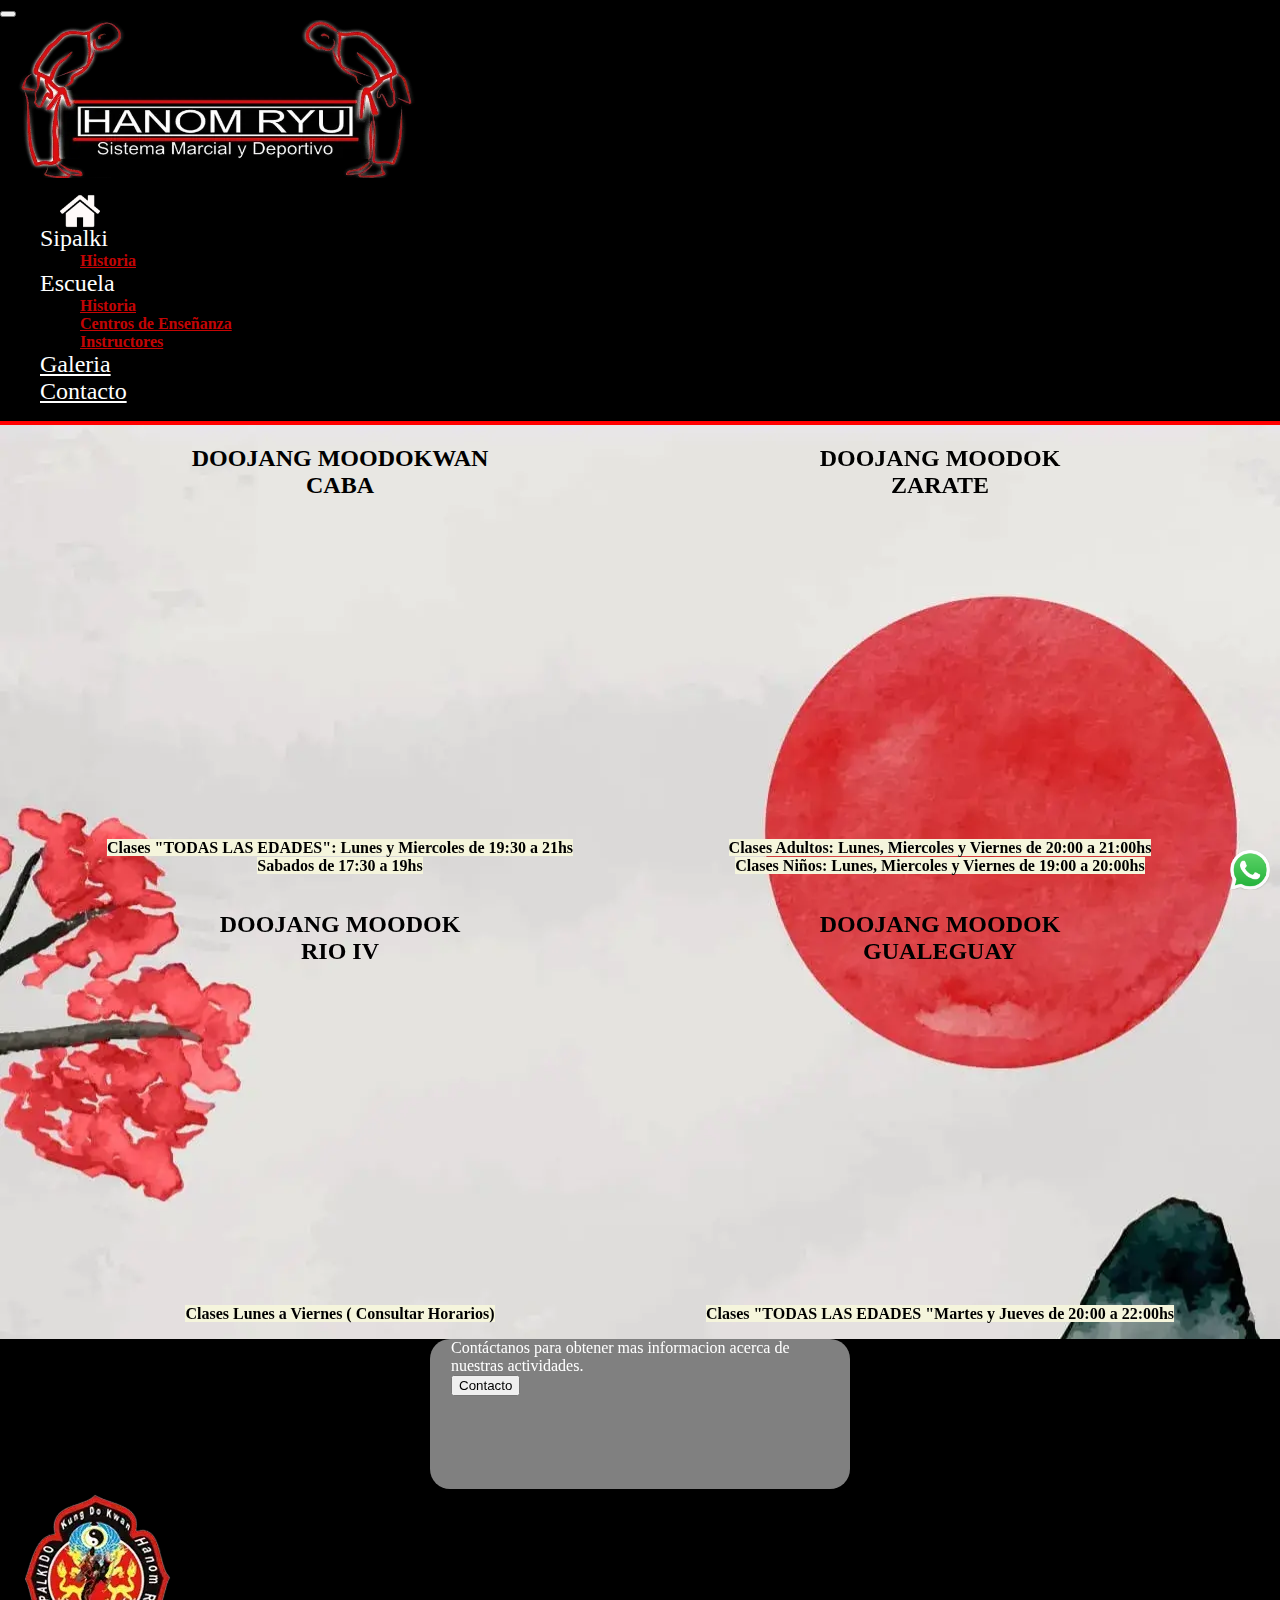
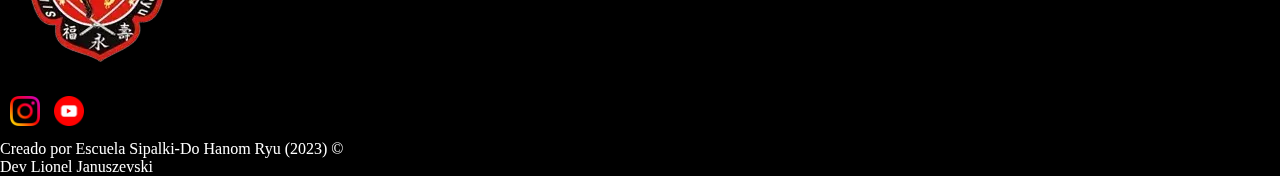
<file: paginas/centros.html>
<!DOCTYPE html>
<html lang="es">

<head>
 <!-- Google tag (gtag.js) -->
<script async src="https://www.googletagmanager.com/gtag/js?id=G-GW41J0214Z"></script>
<script>
  window.dataLayer = window.dataLayer || [];
  function gtag(){dataLayer.push(arguments);}
  gtag('js', new Date());

  gtag('config', 'G-GW41J0214Z');
</script>
  <meta charset="UTF-8">
  <meta name="viewport" content="width=device-width, initial-scale=1.0">
  <meta name="description"
    content="La escuela de Artes de Combate, KUNG DO KWAN-SIPALKIDO , en esta seccion podras encontrar nuestos centros de enseñanza y sus dias y horarios.">
  <meta name="keywords"
    content="artes marciales;si pal ki do;clases de sipalki;sipalki do que es;arte marcial sipalki;arte marcial coreano sipalki;sipalki do;si palki;historia del sipalki;sipalki do combate;filosofia artes marciales;filosofía de las artes marciales;artes marciales para adultos;disciplina artes marciales;práctica de artes marciales;disciplina marcial;artes marciales aprender;arte marcial que es;técnicas de artes marciales;historia de las artes marciales resumen;artes marciales cuales son;entrenamiento marcial;entrenar artes marciales;tecnicas marciales;artes marciales adultos;escuelas artes marciales;arte marcial coreano;artes marciales peligrosas">
  <meta name="robots" content="index, follow">
  <!-- LINK CANONICAL-->
  <link rel="canonical" href="https://sipalkihanomryu.ar/paginas/centros.html">
  <!-- META AUTHOR-->
  <meta name="author" content="Lionel Januszevski">
  <meta name="copyright" content="Propiedad de la Pagina Web">
  <!----------------- FRAMEWOK BOOTSTRAP ----------------->
  <link href="https://cdn.jsdelivr.net/npm/bootstrap@5.3.2/dist/css/bootstrap.min.css" rel="stylesheet"
    integrity="sha384-T3c6CoIi6uLrA9TneNEoa7RxnatzjcDSCmG1MXxSR1GAsXEV/Dwwykc2MPK8M2HN" crossorigin="anonymous">
  <script src="https://cdn.jsdelivr.net/npm/bootstrap@5.3.2/dist/js/bootstrap.bundle.min.js"
    integrity="sha384-C6RzsynM9kWDrMNeT87bh95OGNyZPhcTNXj1NW7RuBCsyN/o0jlpcV8Qyq46cDfL"
    crossorigin="anonymous"></script>
  <!----FAVICON----->
  <link rel="shortcut icon" href="../iconos/sayo.webp" type="image/x-icon">
  <!----------------- ESTILO CSS ----------------->
  <link rel="stylesheet" href="../css/styles.css?3">
  <!----------------- FUENTES DE GOOGLE ----------------->
  <link rel="preconnect" href="https://fonts.googleapis.com">
  <!----------------- TITULO BARRA NAVEGACION ----------------->
  <title>Sipalki-DO | KUNG DO KWAN - Escuela Marcial</title>
</head>

<body style="background-color: black;">
  <!----------------- BARRA NAVEGACION ----------------->
  <header>
    <nav class="navbar navbar-expand-md navbar-light">
      <div class="container-fluid">
        <button class="navbar-toggler" type="button" data-bs-toggle="collapse" data-bs-target="#navbar-toggler"
          aria-controls="navbarTogglerDemo01" aria-expanded="false" aria-label="Toggle navigation">
          <span class="navbar-toggler-icon"></span>
        </button>
        <div class="collapse navbar-collapse" id="navbar-toggler">
          <a class="navbar-brand">
            <img class="logo_portada" src="../imagenes/banner_Logo.webp" alt="Logo de la página">
          </a>
          <ul class="navbar-nav d-flex justify-content-center align-items-center">
            <li class="nav-item">
              <a class="nav-link active" aria-current="page" href="../index.html"></a>
            </li>
            <li class="nav-item dropdown">
              <a class="nav-link dropdown-toggle" id="navbarDropdown" role="button" data-bs-toggle="dropdown"
                aria-expanded="false">Sipalki</a>
              <ul class="dropdown-menu" aria-labelledby="navbarDropdown">
                <li><a class="dropdown-item" href="../paginas/historia.html">Historia</a></li>
              </ul>
            </li>
            <li class="nav-item dropdown">
              <a class="nav-link dropdown-toggle" id="navbarDropdown" role="button" data-bs-toggle="dropdown"
                aria-expanded="false">Escuela</a>
              <ul class="dropdown-menu" aria-labelledby="navbarDropdown">
                <li><a class="dropdown-item" href="../paginas/escuela.html">Historia</a></li>
                <li><a class="dropdown-item" href="../paginas/centros.html">Centros de Enseñanza</a></li>
                <li><a class="dropdown-item" href="../paginas/instructores.html">Instructores</a></li>
              </ul>
            </li>
            <li class="nav-item">
              <a class="nav-link" href="../paginas/galeria.html">Galeria</a>
            </li>
            <li class="nav-item">
              <a class="nav-link" href="#contacto">Contacto</a>
            </li>
          </ul>
        </div>
      </div>
    </nav>
  </header>
  <!----------------------- Seccion Historia--------------------------->
  <main>
    <div class="boton_wsp">
      <a href="https://api.whatsapp.com/send?phone=+541153854363&text=Hola,%20Podrias%20brindarme%20mas%20informacion?"
        target="_blank" rel="noopener noreferrer"><img src="../iconos/whatsapp.webp" alt="IG"></a>
    </div>
    <section class="seccion_centros container">
      <div class="mapouter">
        <h2>DOOJANG MOODOKWAN <br>CABA</h2>
        <div class="gmap_canvas"><iframe
            src="https://maps.google.com/maps?q=Montiel%205382%20Lugano&amp;t=k&amp;z=13&amp;ie=UTF8&amp;iwloc=&amp;output=embed"
            frameborder="0" scrolling="no" style="width: 400px; height: 300px;"></iframe>
          <p><strong>Clases "TODAS LAS EDADES": Lunes y Miercoles de 19:30 a 21hs
              <br>Sabados de 17:30 a 19hs</strong>
          </p>
        </div>
      </div>
      <div class="mapouter">
        <h2>DOOJANG MOODOK <br>ZARATE</h2>
        <div class="gmap_canvas">
          <iframe
            src="https://maps.google.com/maps?q=chile%202370%20zarate%20buenos%20aires&amp;t=k&amp;z=13&amp;ie=UTF8&amp;iwloc=&amp;output=embed"
            frameborder="0" scrolling="no" style="width: 400px; height: 300px;"></iframe>
          <p><strong>Clases Adultos: Lunes, Miercoles y Viernes de 20:00 a 21:00hs
              <br>Clases Niños: Lunes, Miercoles y Viernes de 19:00 a 20:00hs</strong>
          </p>
        </div>
      </div>
      <div class="mapouter">
        <h2>DOOJANG MOODOK <br>RIO IV</h2>
        <div class="gmap_canvas"><iframe
            src="https://maps.google.com/maps?q=rioja%20628%20rio%20iv&amp;t=k&amp;z=13&amp;ie=UTF8&amp;iwloc=&amp;output=embed"
            frameborder="0" scrolling="no" style="width: 400px; height: 300px;"></iframe>
          <p><strong>Clases Lunes a Viernes ( Consultar Horarios)</strong></p>
        </div>
      </div>
      <div class="mapouter">
        <h2>DOOJANG MOODOK <br>GUALEGUAY</h2>
        <div class="gmap_canvas"><iframe
            src="https://maps.google.com/maps?q=bulevar%20san%20juan%20600%20gualeguay&amp;t=k&amp;z=13&amp;ie=UTF8&amp;iwloc=&amp;output=embed"
            frameborder="0" scrolling="no" style="width: 400px; height: 300px;"></iframe>
            <p><strong>Clases "TODAS LAS EDADES "Martes y Jueves de 20:00 a 22:00hs</strong></p>
        </div>
      </div>
    </section>
  </main>
  <!-----------------  CONTACTO  ----------------->
  <section id="contacto" class="contacto seccion-oscura">
    <div class="container">
      <div class="container text-center rectangulo d-flex justify-content-evenly">
        <div class="row">
          <div class="descripcion">
            Contáctanos para obtener mas informacion acerca de nuestras actividades.
          </div>
          <div class="boton">
            <a href="mailto:contacto@sipalkihanomryu.ar">
              <button type="button" class="btn btn-outline-warning">Contacto</button>
            </a>
          </div>
        </div>
      </div>
    </div>
  </section>
  <!----------------- PIE DE PAGINA (footer) ----------------->
  <footer class="seccion-oscura d-flex flex-column align-items-center justify-content-center">
    <img class="footer-logo" src="../imagenes/escudo.webp" alt="Logo del Footer">
    <div class="iconos-redes-sociales d-flex flex-wrap align-items-center justify-content-center">
      <a href="https://www.instagram.com/sipalki.hanom.ryu/" target="_blank" rel="noopener noreferrer"><img
          class="icon_insta" src="../iconos/instagram.webp" alt="IG"></a>
      <a href="" target="_blank" rel="noopener noreferrer"><img class="icon_youtube" src="../iconos/youtube.webp"
          alt="YT"></a>
    </div>
    <div class="derechos-de-autor">Creado por Escuela Sipalki-Do Hanom Ryu (2023) &#169;
    </div>
    <div class="desarrollador">
      Dev Lionel Januszevski
    </div>
  </footer>
  <!-----------------  SCRIPTS FRAMEWORKS BOOTSTRAP  ----------------->
  <script src="https://cdn.jsdelivr.net/npm/bootstrap@5.3.2/dist/js/bootstrap.bundle.min.js"
    integrity="sha384-C6RzsynM9kWDrMNeT87bh95OGNyZPhcTNXj1NW7RuBCsyN/o0jlpcV8Qyq46cDfL"
    crossorigin="anonymous"></script>
  <script src="https://cdn.jsdelivr.net/npm/@popperjs/core@2.11.8/dist/umd/popper.min.js"
    integrity="sha384-I7E8VVD/ismYTF4hNIPjVp/Zjvgyol6VFvRkX/vR+Vc4jQkC+hVqc2pM8ODewa9r"
    crossorigin="anonymous"></script>
  <script src="https://cdn.jsdelivr.net/npm/bootstrap@5.3.2/dist/js/bootstrap.min.js"
    integrity="sha384-BBtl+eGJRgqQAUMxJ7pMwbEyER4l1g+O15P+16Ep7Q9Q+zqX6gSbd85u4mG4QzX+"
    crossorigin="anonymous"></script>
</body>

</html>
</file>
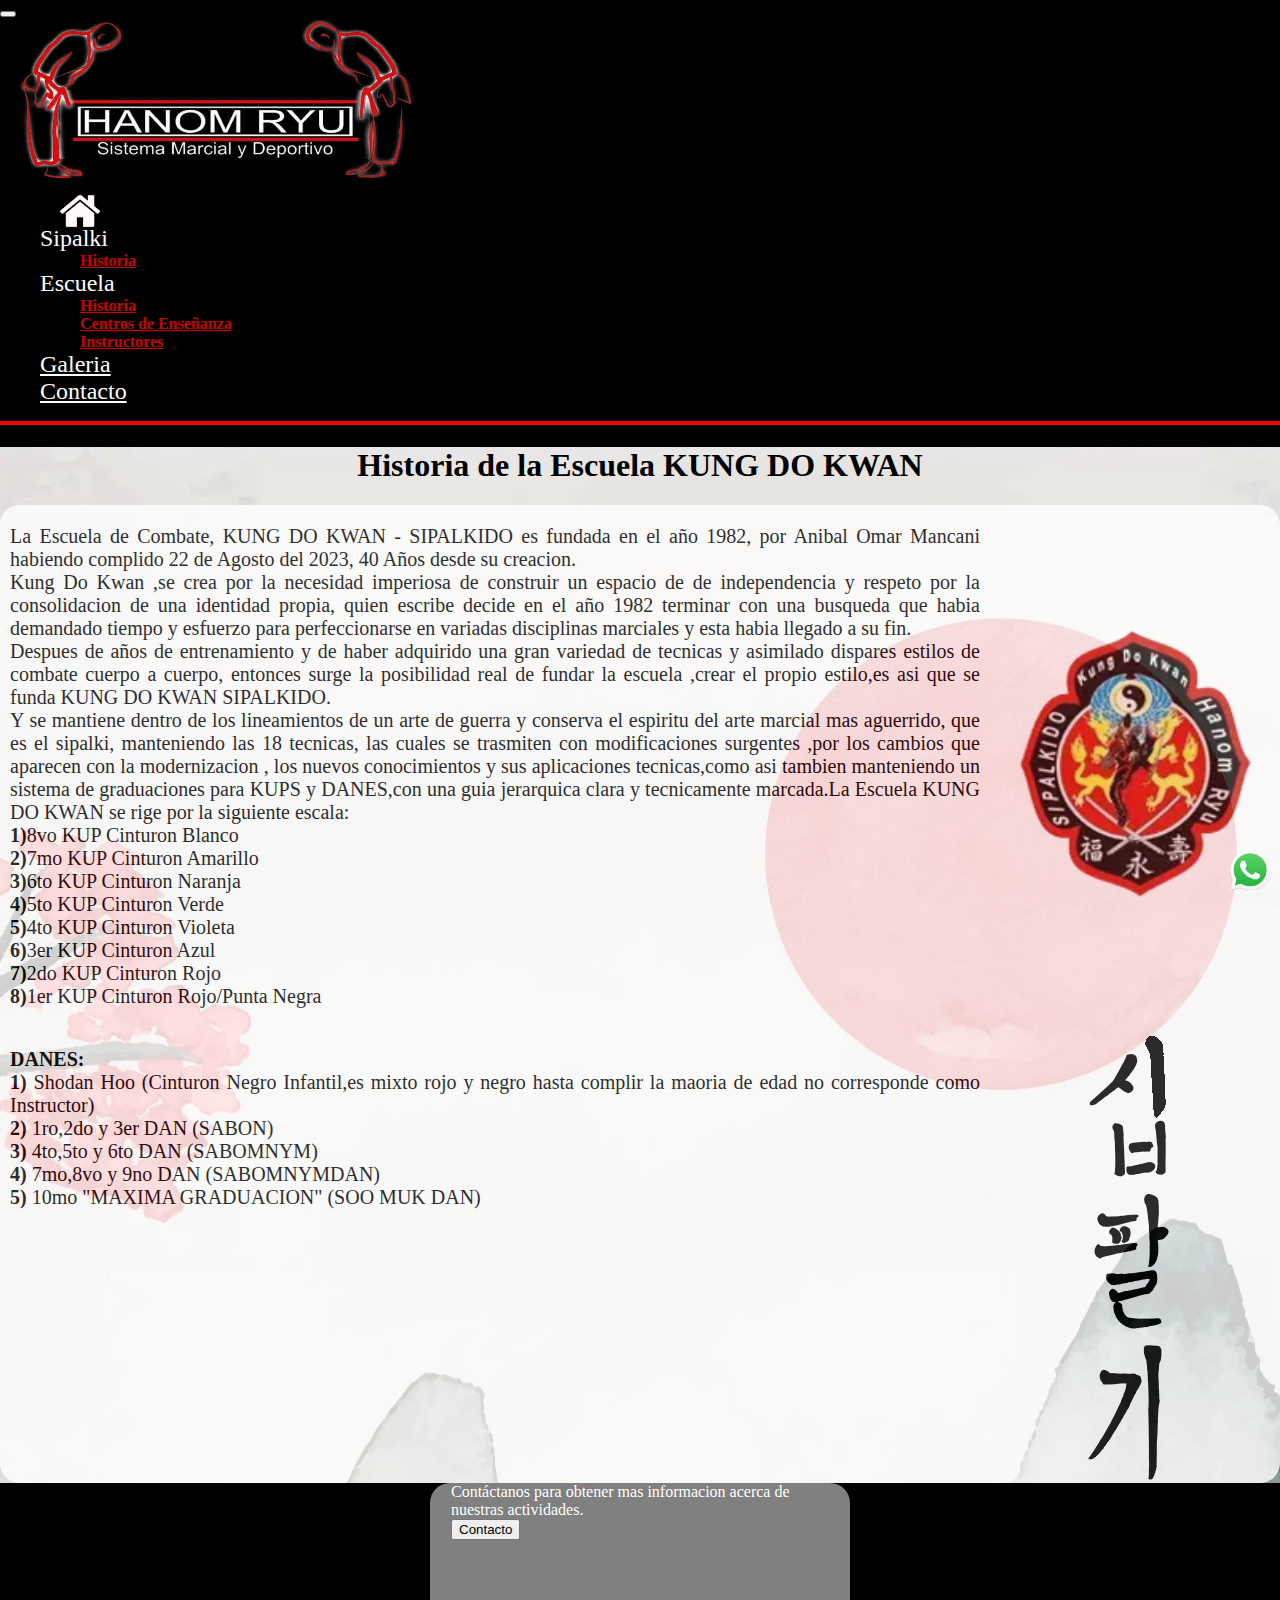
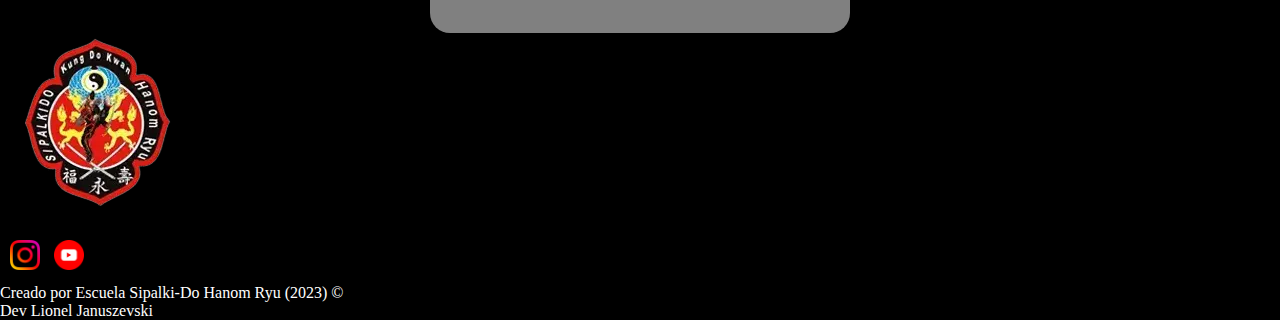
<file: paginas/escuela.html>
<!DOCTYPE html>
<html lang="es">

<head>
  <!-- Google tag (gtag.js) -->
<script async src="https://www.googletagmanager.com/gtag/js?id=G-GW41J0214Z"></script>
<script>
  window.dataLayer = window.dataLayer || [];
  function gtag(){dataLayer.push(arguments);}
  gtag('js', new Date());

  gtag('config', 'G-GW41J0214Z');
</script>
  <meta charset="UTF-8">
  <meta name="viewport" content="width=device-width, initial-scale=1.0">
  <meta name="description"
    content="La escuela de Artes de Combate, KUNG DO KWAN-SIPALKIDO es fundada en el año 1982 por el Maestro Anibal Omar Mancani, conoce la historia de nuestra escuela.">
  <meta name="keywords"
    content="artes marciales;si pal ki do;clases de sipalki;sipalki do que es;arte marcial sipalki;arte marcial coreano sipalki;sipalki do;si palki;historia del sipalki;sipalki do combate;filosofia artes marciales;filosofía de las artes marciales;artes marciales para adultos;disciplina artes marciales;práctica de artes marciales;disciplina marcial;artes marciales aprender;arte marcial que es;técnicas de artes marciales;historia de las artes marciales resumen;artes marciales cuales son;entrenamiento marcial;entrenar artes marciales;tecnicas marciales;artes marciales adultos;escuelas artes marciales;arte marcial coreano;artes marciales peligrosas">
  <meta name="robots" content="index, follow">
  <!-- LINK CANONICAL-->
  <link rel="canonical" href="https://sipalkihanomryu.ar/paginas/escuela.html">
  <!-- META AUTHOR-->
  <meta name="author" content="Lionel Januszevski">
  <meta name="copyright" content="Propiedad de la Pagina Web">
  <!----------------- FRAMEWOK BOOTSTRAP ----------------->
  <link href="https://cdn.jsdelivr.net/npm/bootstrap@5.3.2/dist/css/bootstrap.min.css" rel="stylesheet"
    integrity="sha384-T3c6CoIi6uLrA9TneNEoa7RxnatzjcDSCmG1MXxSR1GAsXEV/Dwwykc2MPK8M2HN" crossorigin="anonymous">
  <script src="https://cdn.jsdelivr.net/npm/bootstrap@5.3.2/dist/js/bootstrap.bundle.min.js"
    integrity="sha384-C6RzsynM9kWDrMNeT87bh95OGNyZPhcTNXj1NW7RuBCsyN/o0jlpcV8Qyq46cDfL"
    crossorigin="anonymous"></script>
  <!----FAVICON----->
  <link rel="shortcut icon" href="../iconos/sayo.webp" type="image/x-icon">
  <!----------------- ESTILO CSS ----------------->
  <link rel="stylesheet" href="../css/styles.css?3">
  <!----------------- FUENTES DE GOOGLE ----------------->
  <link rel="preconnect" href="https://fonts.googleapis.com">
  <!----------------- TITULO BARRA NAVEGACION ----------------->
  <title>Sipalki-DO | KUNG DO KWAN - Escuela Marcial</title>
</head>

<body style="background-color: black;">
  <!----------------- BARRA NAVEGACION ----------------->
  <header>
    <nav class="navbar navbar-expand-md navbar-light">
      <div class="container-fluid">
        <button class="navbar-toggler" type="button" data-bs-toggle="collapse" data-bs-target="#navbar-toggler"
          aria-controls="navbarTogglerDemo01" aria-expanded="false" aria-label="Toggle navigation">
          <span class="navbar-toggler-icon"></span>
        </button>
        <div class="collapse navbar-collapse" id="navbar-toggler">
          <a class="navbar-brand">
            <img class="logo_portada" src="../imagenes/banner_Logo.webp" alt="Logo de la página">
          </a>
          <ul class="navbar-nav d-flex justify-content-center align-items-center">
            <li class="nav-item">
              <a class="nav-link active" aria-current="page" href="../index.html"></a>
            </li>
            <li class="nav-item dropdown">
              <a class="nav-link dropdown-toggle" id="navbarDropdown" role="button" data-bs-toggle="dropdown"
                aria-expanded="false">Sipalki</a>
              <ul class="dropdown-menu" aria-labelledby="navbarDropdown">
                <li><a class="dropdown-item" href="../paginas/historia.html">Historia</a></li>
              </ul>
            </li>
            <li class="nav-item dropdown">
              <a class="nav-link dropdown-toggle" id="navbarDropdown" role="button" data-bs-toggle="dropdown"
                aria-expanded="false">Escuela</a>
              <ul class="dropdown-menu" aria-labelledby="navbarDropdown">
                <li><a class="dropdown-item" href="../paginas/escuela.html">Historia</a></li>
                <li><a class="dropdown-item" href="../paginas/centros.html">Centros de Enseñanza</a></li>
                <li><a class="dropdown-item" href="../paginas/instructores.html">Instructores</a></li>
              </ul>
            </li>
            <li class="nav-item">
              <a class="nav-link" href="../paginas/galeria.html">Galeria</a>
            </li>
            <li class="nav-item">
              <a class="nav-link" href="#contacto">Contacto</a>
            </li>
          </ul>
        </div>
      </div>
    </nav>
  </header>
  <!-------------------------- SECCIONES------------------------>
  <main>
    <h1 class="titulo-escuela">Historia de la Escuela KUNG DO KWAN</h1>
    <div class="boton_wsp">
      <a href="https://api.whatsapp.com/send?phone=+541153854363&text=Hola,%20Podrias%20brindarme%20mas%20informacion?" target="_blank" rel="noopener noreferrer"><img
        src="../iconos/whatsapp.webp" alt="IG"></a>
    </div>
    <section class="seccion_escuela">
      <p class="texto_escuela">La Escuela de Combate, KUNG DO KWAN - SIPALKIDO es fundada en el año 1982, por Anibal
        Omar Mancani habiendo complido 22 de Agosto del 2023, 40 Años desde su creacion.
        <br>Kung Do Kwan ,se crea por la necesidad imperiosa de construir un espacio de de independencia y respeto por la
        consolidacion de una identidad propia, quien escribe decide en el año 1982 terminar con una busqueda que habia
        demandado tiempo y esfuerzo para perfeccionarse en variadas disciplinas marciales y esta habia llegado a su fin.
        <br>Despues de años de entrenamiento y de haber adquirido una gran variedad de tecnicas y asimilado dispares
        estilos de combate cuerpo a cuerpo, entonces surge la posibilidad real de fundar la escuela ,crear el propio
        estilo,es asi que se funda KUNG DO KWAN SIPALKIDO.
        <br>Y se mantiene dentro de los lineamientos de un arte de guerra y conserva el espiritu del arte marcial mas
        aguerrido, que es el sipalki, manteniendo las 18 tecnicas, las cuales se trasmiten con modificaciones surgentes
        ,por los cambios que aparecen con la modernizacion , los nuevos conocimientos y sus aplicaciones tecnicas,como
        asi tambien manteniendo un sistema de graduaciones para KUPS y DANES,con una guia jerarquica clara y
        tecnicamente marcada.La Escuela KUNG DO KWAN se rige por la siguiente escala:
        <br><strong>1)</strong>8vo KUP Cinturon Blanco
        <br><strong>2)</strong>7mo KUP Cinturon Amarillo
        <br><strong>3)</strong>6to KUP Cinturon Naranja
        <br><strong>4)</strong>5to KUP Cinturon Verde
        <br><strong>5)</strong>4to KUP Cinturon Violeta
        <br><strong>6)</strong>3er KUP Cinturon Azul
        <br><strong>7)</strong>2do KUP Cinturon Rojo
        <br><strong>8)</strong>1er KUP Cinturon Rojo/Punta Negra
        </p>
      <img class="imagen_2" src="../imagenes/escudo.webp" alt="escudo">
      <p class="texto_danes">
        <strong>DANES:</strong>
        <br><strong>1)</strong> Shodan Hoo (Cinturon Negro Infantil,es mixto rojo y negro hasta complir la maoria de edad no corresponde como Instructor)
        <br><strong>2)</strong> 1ro,2do y 3er DAN (SABON)
        <br><strong>3)</strong> 4to,5to y 6to DAN (SABOMNYM)
        <br><strong>4)</strong> 7mo,8vo y 9no DAN (SABOMNYMDAN)
        <br><strong>5)</strong> 10mo "MAXIMA GRADUACION" (SOO MUK DAN)
      </p>
      <img class="imagen_3" src="../imagenes/sifalgui.png" alt="sibfalgui">
      
      
    </section>
  </main>
  <!-----------------  CONTACTO  ----------------->
  <section id="contacto" class="contacto seccion-oscura">
    <div class="container">
      <div class="container text-center rectangulo d-flex justify-content-evenly">
        <div class="row">
          <div class="descripcion">
            Contáctanos para obtener mas informacion acerca de nuestras actividades.
          </div>
          <div class="boton">
            <a href="mailto:contacto@sipalkihanomryu.ar">
              <button type="button" class="btn btn-outline-warning">Contacto</button>
            </a>
          </div>
        </div>
      </div>
    </div>
  </section>
  <!----------------- PIE DE PAGINA (footer) ----------------->
  <footer class="seccion-oscura d-flex flex-column align-items-center justify-content-center">
    <img class="footer-logo" src="../imagenes/escudo.webp" alt="Logo del Footer">
    <div class="iconos-redes-sociales d-flex flex-wrap align-items-center justify-content-center">
      <a href="https://www.instagram.com/sipalki.hanom.ryu/" target="_blank" rel="noopener noreferrer"><img
          class="icon_insta" src="../iconos/instagram.webp" alt="IG"></a>
      <a href="" target="_blank" rel="noopener noreferrer"><img class="icon_youtube" src="../iconos/youtube.webp"
          alt="YT"></a>
    </div>
    <div class="derechos-de-autor">Creado por Escuela Sipalki-Do Hanom Ryu (2023) &#169;
    </div>
    <div class="desarrollador">
      Dev Lionel Januszevski
    </div>
  </footer>
  <!-----------------  SCRIPTS FRAMEWORKS BOOTSTRAP  ----------------->
  <script src="https://cdn.jsdelivr.net/npm/bootstrap@5.3.2/dist/js/bootstrap.bundle.min.js"
    integrity="sha384-C6RzsynM9kWDrMNeT87bh95OGNyZPhcTNXj1NW7RuBCsyN/o0jlpcV8Qyq46cDfL"
    crossorigin="anonymous"></script>
  <script src="https://cdn.jsdelivr.net/npm/@popperjs/core@2.11.8/dist/umd/popper.min.js"
    integrity="sha384-I7E8VVD/ismYTF4hNIPjVp/Zjvgyol6VFvRkX/vR+Vc4jQkC+hVqc2pM8ODewa9r"
    crossorigin="anonymous"></script>
  <script src="https://cdn.jsdelivr.net/npm/bootstrap@5.3.2/dist/js/bootstrap.min.js"
    integrity="sha384-BBtl+eGJRgqQAUMxJ7pMwbEyER4l1g+O15P+16Ep7Q9Q+zqX6gSbd85u4mG4QzX+"
    crossorigin="anonymous"></script>
</body>

</html>
</file>
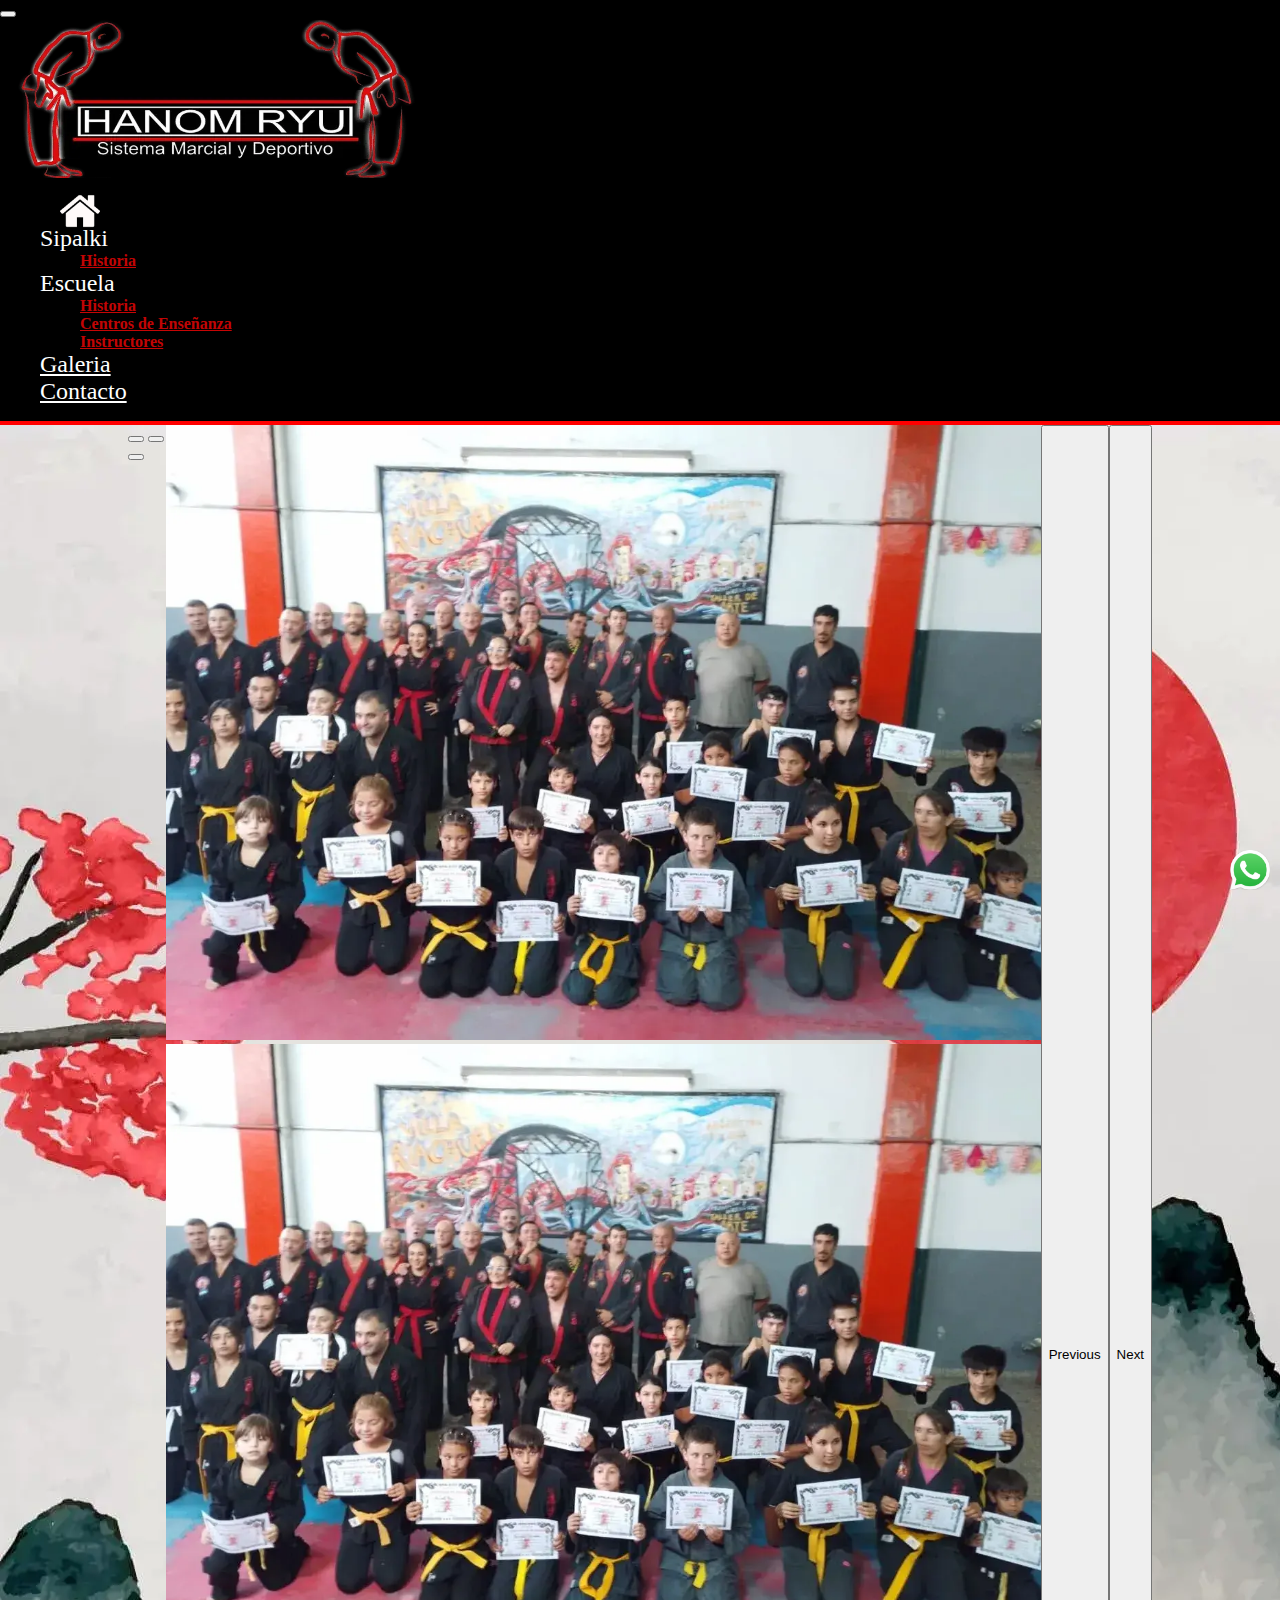
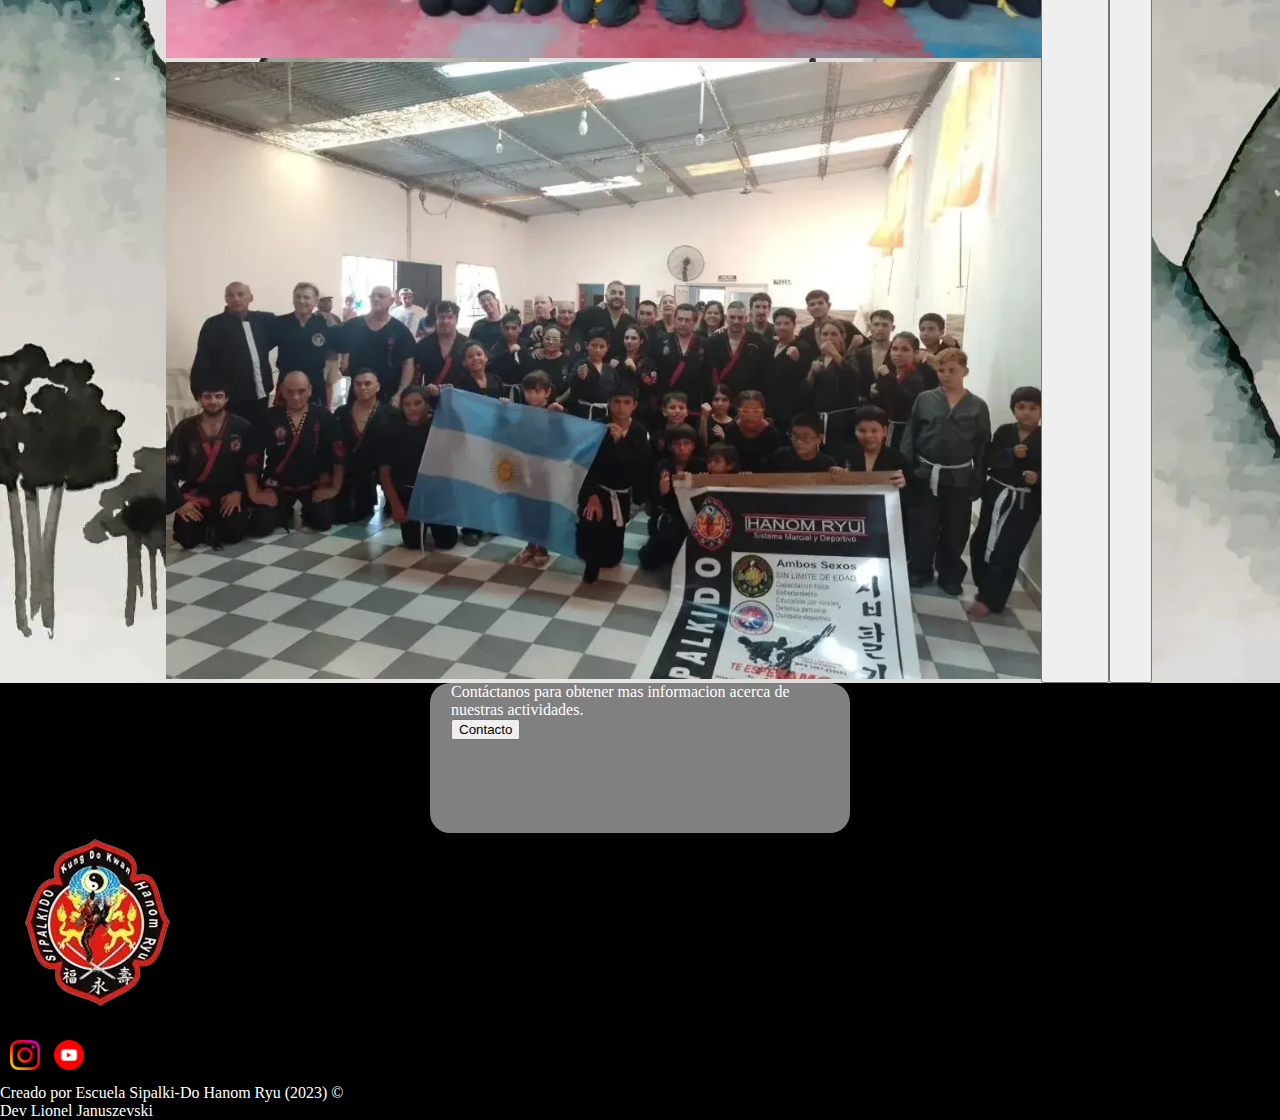
<file: paginas/eventos.html>
<!DOCTYPE html>
<html lang="es">

<head>
  <!-- Google tag (gtag.js) -->
<script async src="https://www.googletagmanager.com/gtag/js?id=G-GW41J0214Z"></script>
<script>
  window.dataLayer = window.dataLayer || [];
  function gtag(){dataLayer.push(arguments);}
  gtag('js', new Date());

  gtag('config', 'G-GW41J0214Z');
</script>
  <meta charset="UTF-8">
  <meta name="viewport" content="width=device-width, initial-scale=1.0">
  <meta name="description"
    content="La escuela de Artes de Combate, KUNG DO KWAN-SIPALKIDO ofrece una galeria con fotos y videos de eventos como torenos ,clases especiales, ect.">
  <meta name="keywords"
    content="artes marciales;si pal ki do;clases de sipalki;sipalki do que es;arte marcial sipalki;arte marcial coreano sipalki;sipalki do;si palki;historia del sipalki;sipalki do combate;filosofia artes marciales;filosofía de las artes marciales;artes marciales para adultos;disciplina artes marciales;práctica de artes marciales;disciplina marcial;artes marciales aprender;arte marcial que es;técnicas de artes marciales;historia de las artes marciales resumen;artes marciales cuales son;entrenamiento marcial;entrenar artes marciales;tecnicas marciales;artes marciales adultos;escuelas artes marciales;arte marcial coreano;artes marciales peligrosas">
  <meta name="robots" content="index, follow">
  <!-- LINK CANONICAL-->
  <link rel="canonical" href="https://sipalkihanomryu.ar/paginas/eventos.html">
  <!-- META AUTHOR-->
  <meta name="author" content="Lionel Januszevski">
  <meta name="copyright" content="Propiedad de la Pagina Web">
  <!----------------- FRAMEWOK BOOTSTRAP ----------------->
  <link href="https://cdn.jsdelivr.net/npm/bootstrap@5.3.2/dist/css/bootstrap.min.css" rel="stylesheet"
    integrity="sha384-T3c6CoIi6uLrA9TneNEoa7RxnatzjcDSCmG1MXxSR1GAsXEV/Dwwykc2MPK8M2HN" crossorigin="anonymous">
  <script src="https://cdn.jsdelivr.net/npm/bootstrap@5.3.2/dist/js/bootstrap.bundle.min.js"
    integrity="sha384-C6RzsynM9kWDrMNeT87bh95OGNyZPhcTNXj1NW7RuBCsyN/o0jlpcV8Qyq46cDfL"
    crossorigin="anonymous"></script>
  <!----FAVICON----->
  <link rel="shortcut icon" href="../iconos/sayo.webp" type="image/x-icon">
  <!----------------- ESTILO CSS ----------------->
  <link rel="stylesheet" href="../css/styles.css?3">
  <!----------------- FUENTES DE GOOGLE ----------------->
  <link rel="preconnect" href="https://fonts.googleapis.com">
  <!----------------- TITULO BARRA NAVEGACION ----------------->
  <title>Sipalki-DO | KUNG DO KWAN - Escuela Marcial</title>
</head>

<body style="background-color: black;">
  <!----------------- BARRA NAVEGACION ----------------->
  <header>
    <nav class="navbar navbar-expand-md navbar-light">
      <div class="container-fluid">
        <button class="navbar-toggler" type="button" data-bs-toggle="collapse" data-bs-target="#navbar-toggler"
          aria-controls="navbarTogglerDemo01" aria-expanded="false" aria-label="Toggle navigation">
          <span class="navbar-toggler-icon"></span>
        </button>
        <div class="collapse navbar-collapse" id="navbar-toggler">
          <a class="navbar-brand">
            <img class="logo_portada" src="../imagenes/banner_Logo.webp" alt="Logo de la página">
          </a>
          <ul class="navbar-nav d-flex justify-content-center align-items-center">
            <li class="nav-item">
              <a class="nav-link active" aria-current="page" href="../index.html"></a>
            </li>
            <li class="nav-item dropdown">
              <a class="nav-link dropdown-toggle" id="navbarDropdown" role="button" data-bs-toggle="dropdown"
                aria-expanded="false">Sipalki</a>
              <ul class="dropdown-menu" aria-labelledby="navbarDropdown">
                <li><a class="dropdown-item" href="../paginas/historia.html">Historia</a></li>
              </ul>
            </li>
            <li class="nav-item dropdown">
              <a class="nav-link dropdown-toggle" id="navbarDropdown" role="button" data-bs-toggle="dropdown"
                aria-expanded="false">Escuela</a>
              <ul class="dropdown-menu" aria-labelledby="navbarDropdown">
                <li><a class="dropdown-item" href="../paginas/escuela.html">Historia</a></li>
                <li><a class="dropdown-item" href="../paginas/centros.html">Centros de Enseñanza</a></li>
                <li><a class="dropdown-item" href="../paginas/instructores.html">Instructores</a></li>
              </ul>
            </li>
            <li class="nav-item">
              <a class="nav-link" href="../paginas/galeria.html">Galeria</a>
            </li>
            <li class="nav-item">
              <a class="nav-link" href="#contacto">Contacto</a>
            </li>
          </ul>
        </div>
      </div>
    </nav>
  </header>
  <!-------------------------- CAROUSEL DE IMAGENES------------------------>
  <main>
    <div class="boton_wsp">
      <a href="https://api.whatsapp.com/send?phone=+541153854363&text=Hola,%20Podrias%20brindarme%20mas%20informacion?" target="_blank" rel="noopener noreferrer"><img
        src="../iconos/whatsapp.webp" alt="IG"></a>
    </div>
    <div id="carouselExampleIndicators" class="carousel slide" data-bs-ride="carousel">
      <div class="carousel-indicators">
        <button type="button" data-bs-target="#carouselExampleIndicators" data-bs-slide-to="0" class="active"
          aria-current="true" aria-label="Slide 1"></button>
        <button type="button" data-bs-target="#carouselExampleIndicators" data-bs-slide-to="1" class="active"
          aria-current="true" aria-label="Slide 2"></button>
        <button type="button" data-bs-target="#carouselExampleIndicators" data-bs-slide-to="2" class="active"
          aria-current="true" aria-label="Slide 3"></button>
      </div>
      <div class="carousel-inner">
        <div class="carousel-item active">
          <img src="../imagenes_carrusel/chicos_caba.webp" class="d-block w-100" alt="...">
        </div>
        <div class="carousel-item">
          <img src="../imagenes_carrusel/chicos_caba.webp" class="d-block w-100" alt="...">
        </div>
        <div class="carousel-item">
          <img src="../imagenes_carrusel/chicos_zarate.webp" class="d-block w-100" alt="...">
        </div>
      </div>
      <button class="carousel-control-prev" type="button" data-bs-target="#carouselExampleIndicators"
        data-bs-slide="prev">
        <span class="carousel-control-prev-icon" aria-hidden="true"></span>
        <span class="visually-hidden">Previous</span>
      </button>
      <button class="carousel-control-next" type="button" data-bs-target="#carouselExampleIndicators"
        data-bs-slide="next">
        <span class="carousel-control-next-icon" aria-hidden="true"></span>
        <span class="visually-hidden">Next</span>
      </button>
    </div>
  </main>
  <!-----------------  CONTACTO  ----------------->
  <section id="contacto" class="contacto seccion-oscura">
    <div class="container">
      <div class="container text-center rectangulo d-flex justify-content-evenly">
        <div class="row">
          <div class="descripcion">
            Contáctanos para obtener mas informacion acerca de nuestras actividades.
          </div>
          <div class="boton">
            <a href="mailto:contacto@sipalkihanomryu.ar">
              <button type="button" class="btn btn-outline-warning">Contacto</button>
            </a>
          </div>
        </div>
      </div>
    </div>
  </section>
  <!----------------- PIE DE PAGINA (footer) ----------------->
  <footer class="seccion-oscura d-flex flex-column align-items-center justify-content-center">
    <img class="footer-logo" src="../imagenes/escudo.webp" alt="Logo del Footer">
    <div class="iconos-redes-sociales d-flex flex-wrap align-items-center justify-content-center">
      <a href="https://www.instagram.com/sipalki.hanom.ryu/" target="_blank" rel="noopener noreferrer"><img
          class="icon_insta" src="../iconos/instagram.webp" alt="IG"></a>
      <a href="" target="_blank" rel="noopener noreferrer"><img class="icon_youtube" src="../iconos/youtube.webp"
          alt="YT"></a>
    </div>
    <div class="derechos-de-autor">Creado por Escuela Sipalki-Do Hanom Ryu (2023) &#169;
    </div>
    <div class="desarrollador">
      Dev Lionel Januszevski
    </div>
  </footer>
  <!-----------------  SCRIPTS FRAMEWORKS BOOTSTRAP  ----------------->
  <script src="https://cdn.jsdelivr.net/npm/bootstrap@5.3.2/dist/js/bootstrap.bundle.min.js"
    integrity="sha384-C6RzsynM9kWDrMNeT87bh95OGNyZPhcTNXj1NW7RuBCsyN/o0jlpcV8Qyq46cDfL"
    crossorigin="anonymous"></script>
  <script src="https://cdn.jsdelivr.net/npm/@popperjs/core@2.11.8/dist/umd/popper.min.js"
    integrity="sha384-I7E8VVD/ismYTF4hNIPjVp/Zjvgyol6VFvRkX/vR+Vc4jQkC+hVqc2pM8ODewa9r"
    crossorigin="anonymous"></script>
  <script src="https://cdn.jsdelivr.net/npm/bootstrap@5.3.2/dist/js/bootstrap.min.js"
    integrity="sha384-BBtl+eGJRgqQAUMxJ7pMwbEyER4l1g+O15P+16Ep7Q9Q+zqX6gSbd85u4mG4QzX+"
    crossorigin="anonymous"></script>
</body>

</html>
</file>
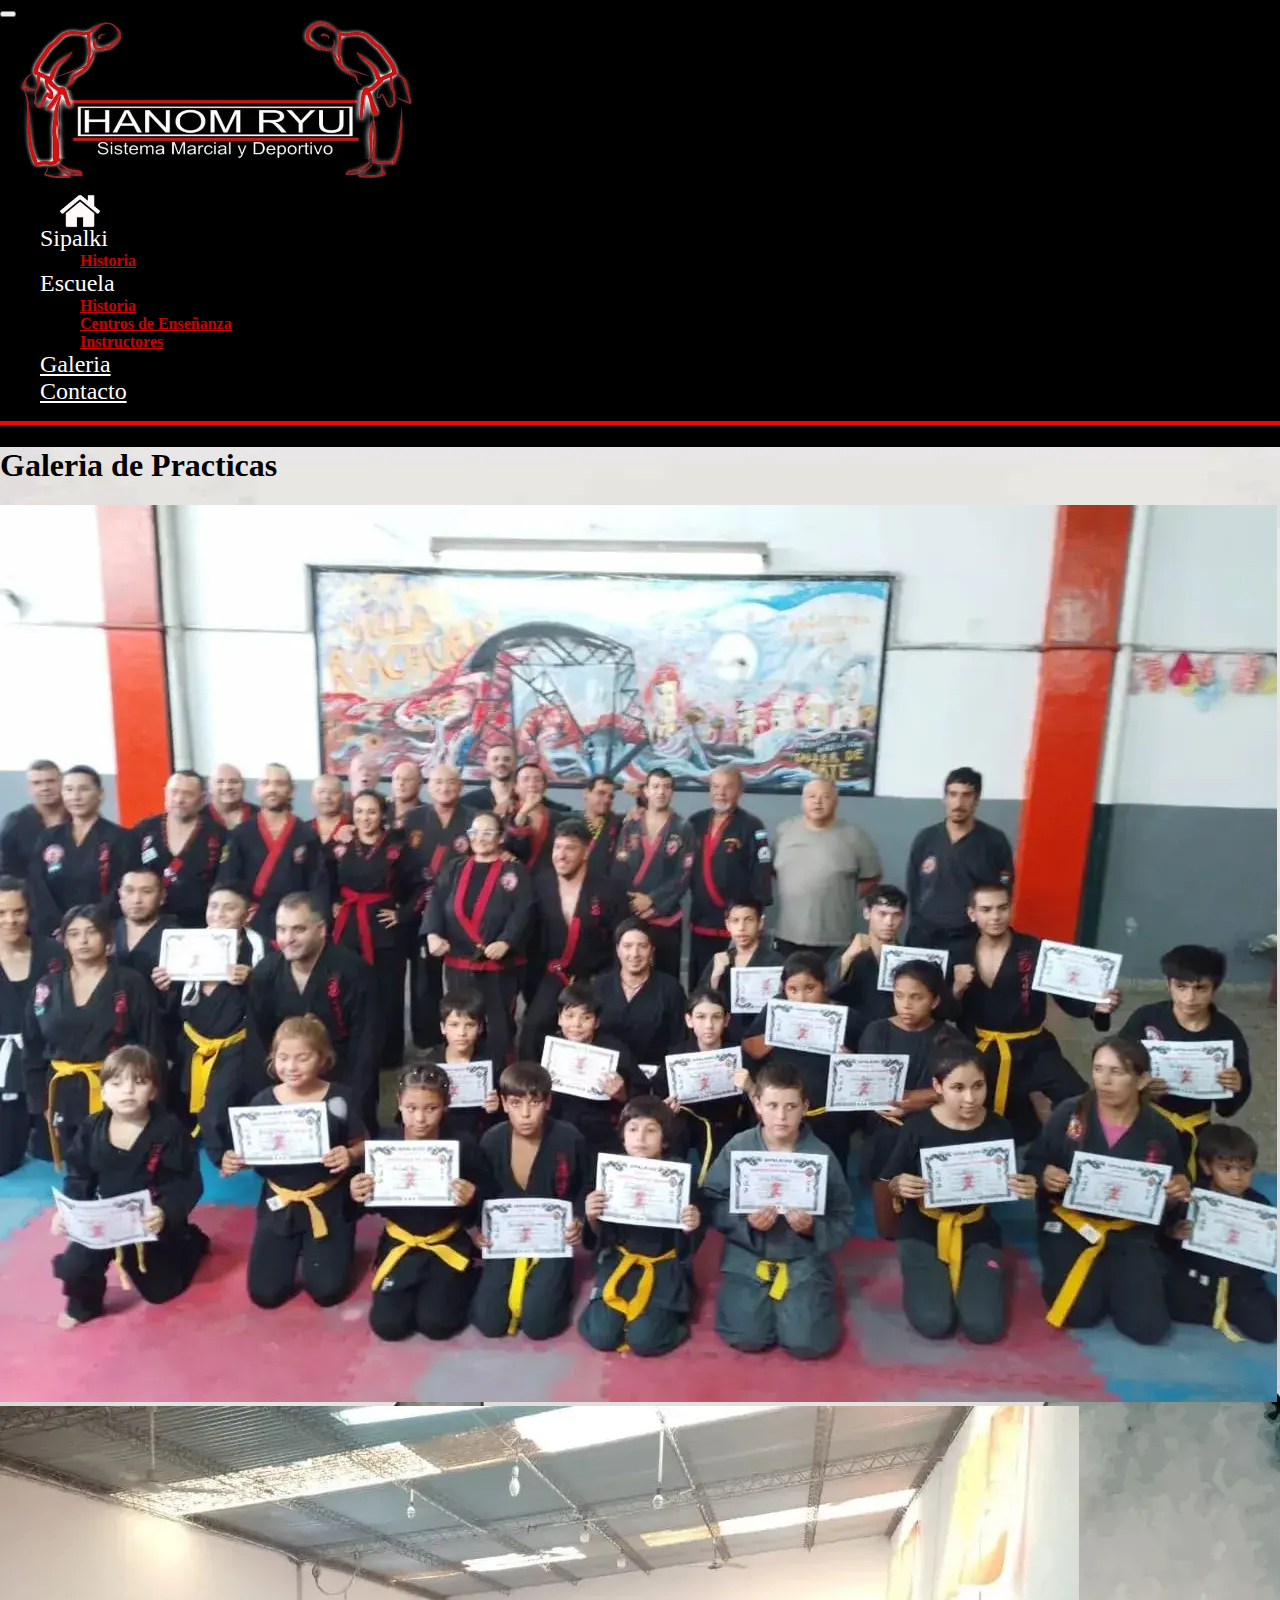
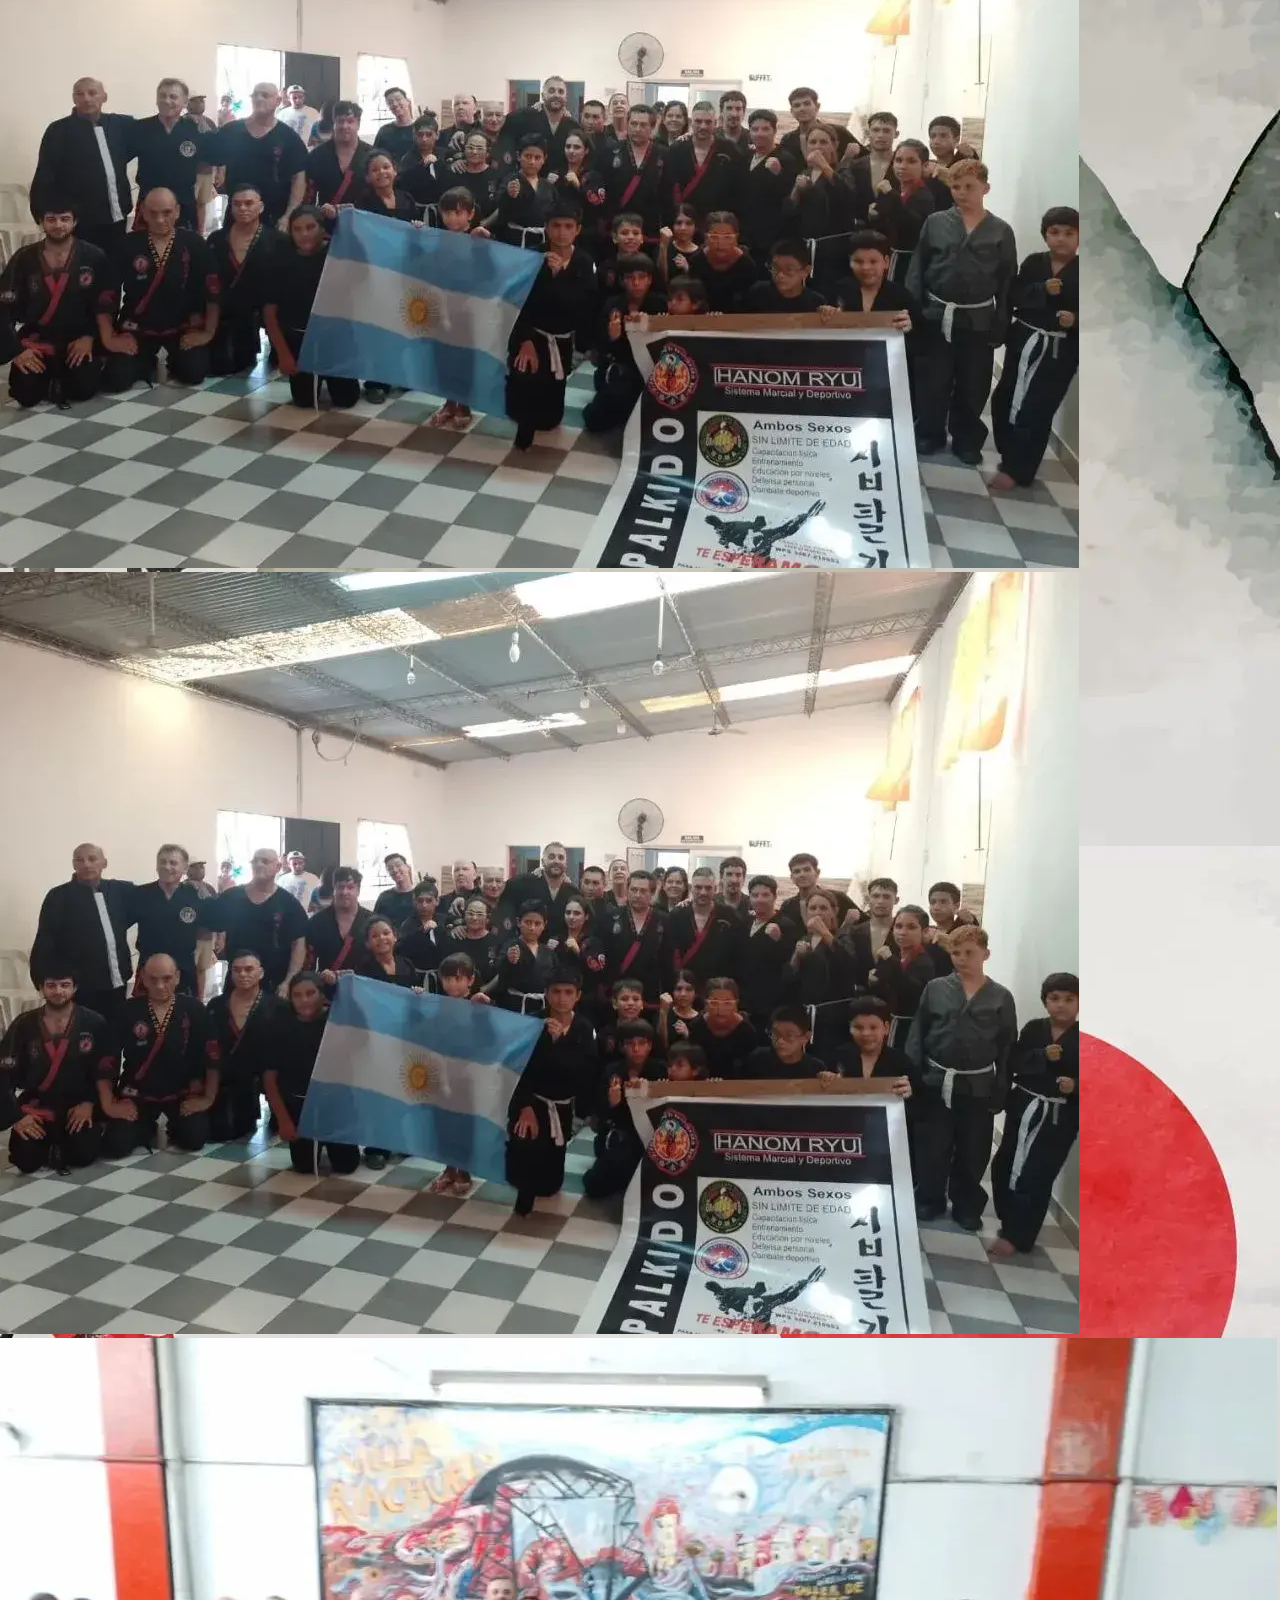
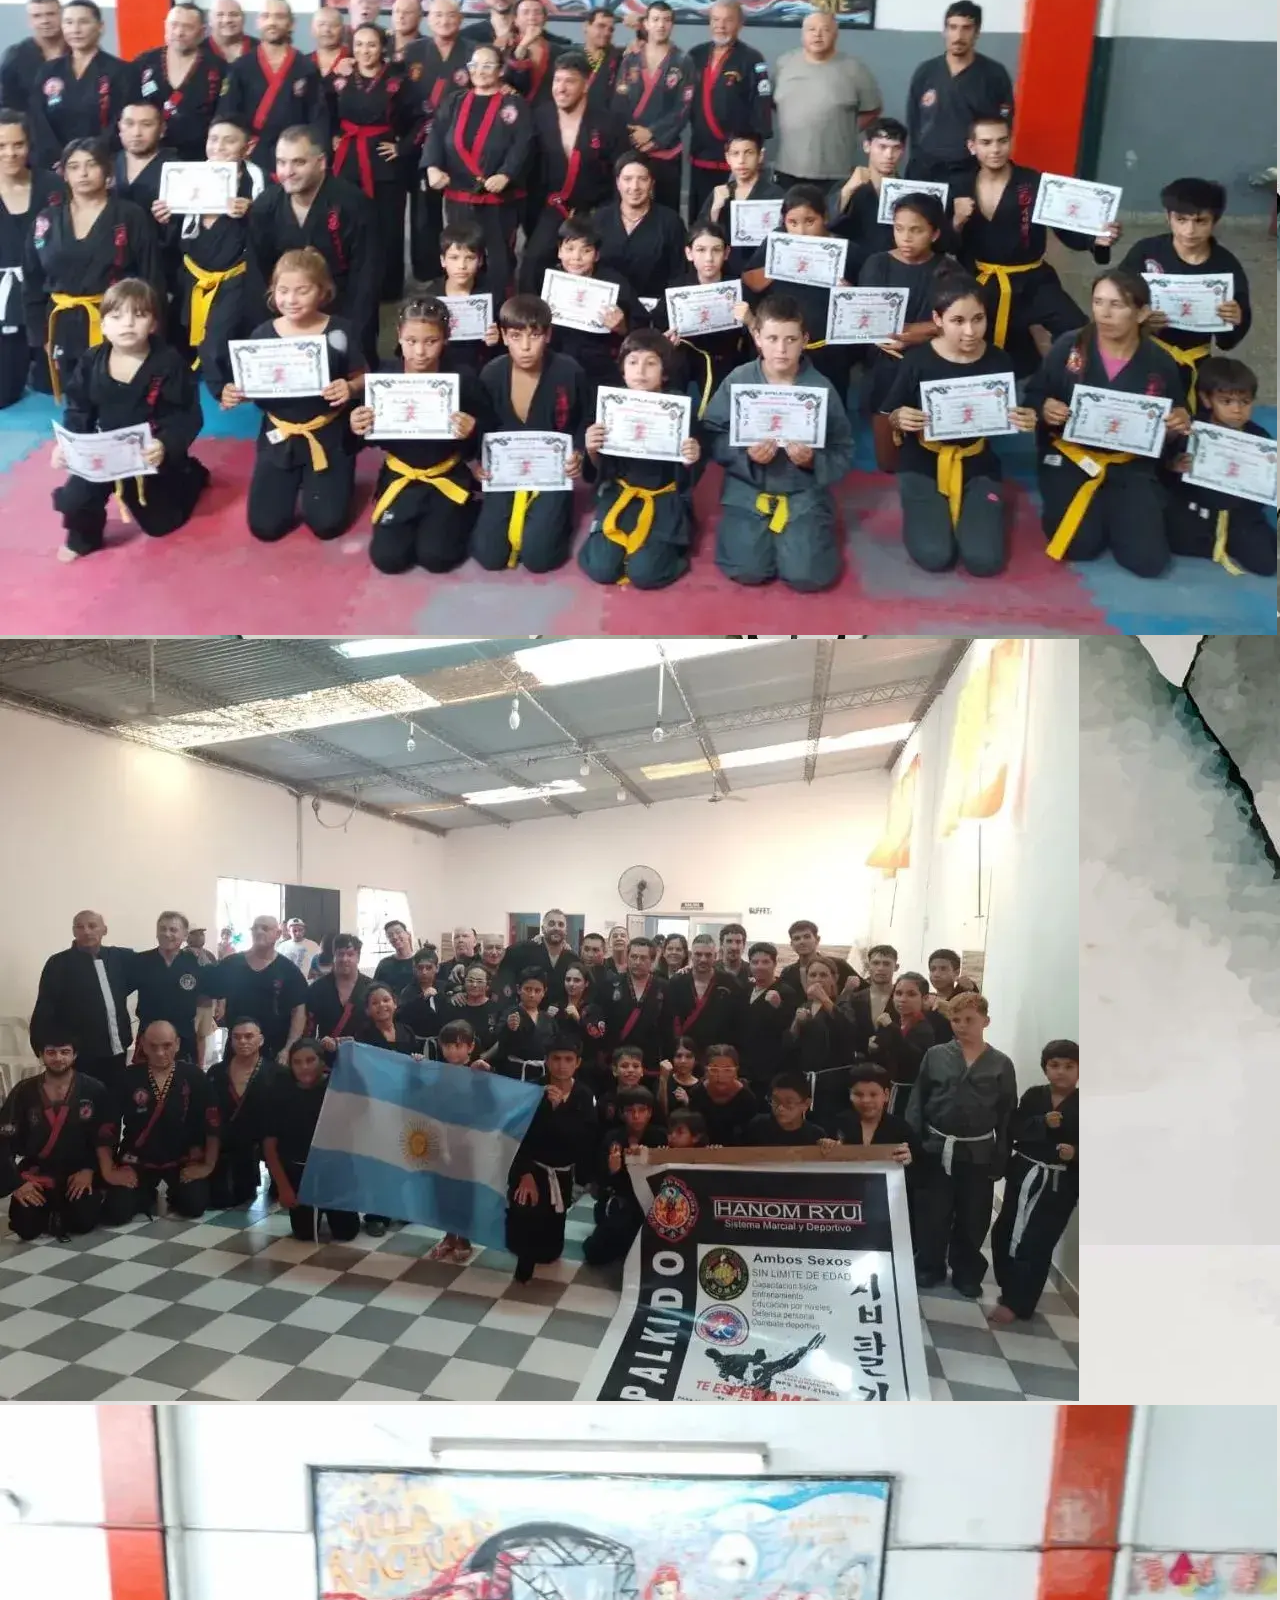
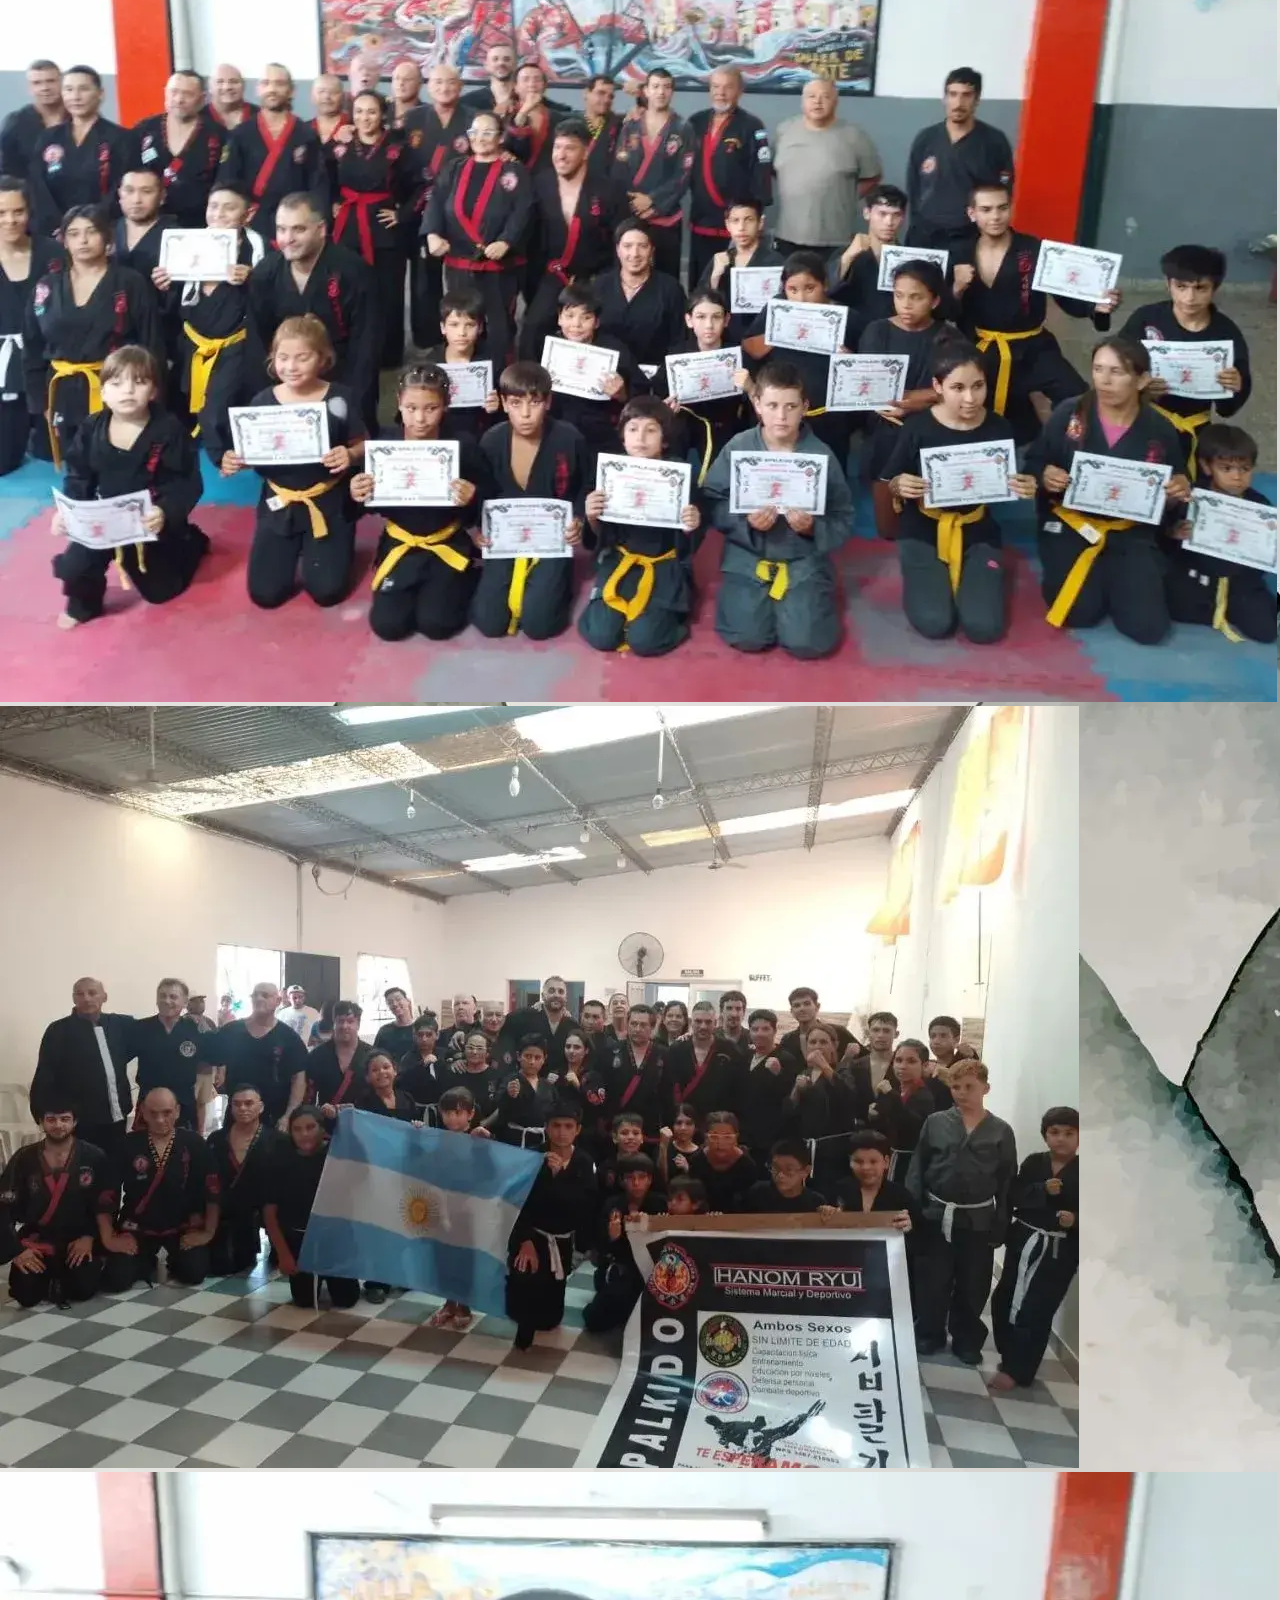
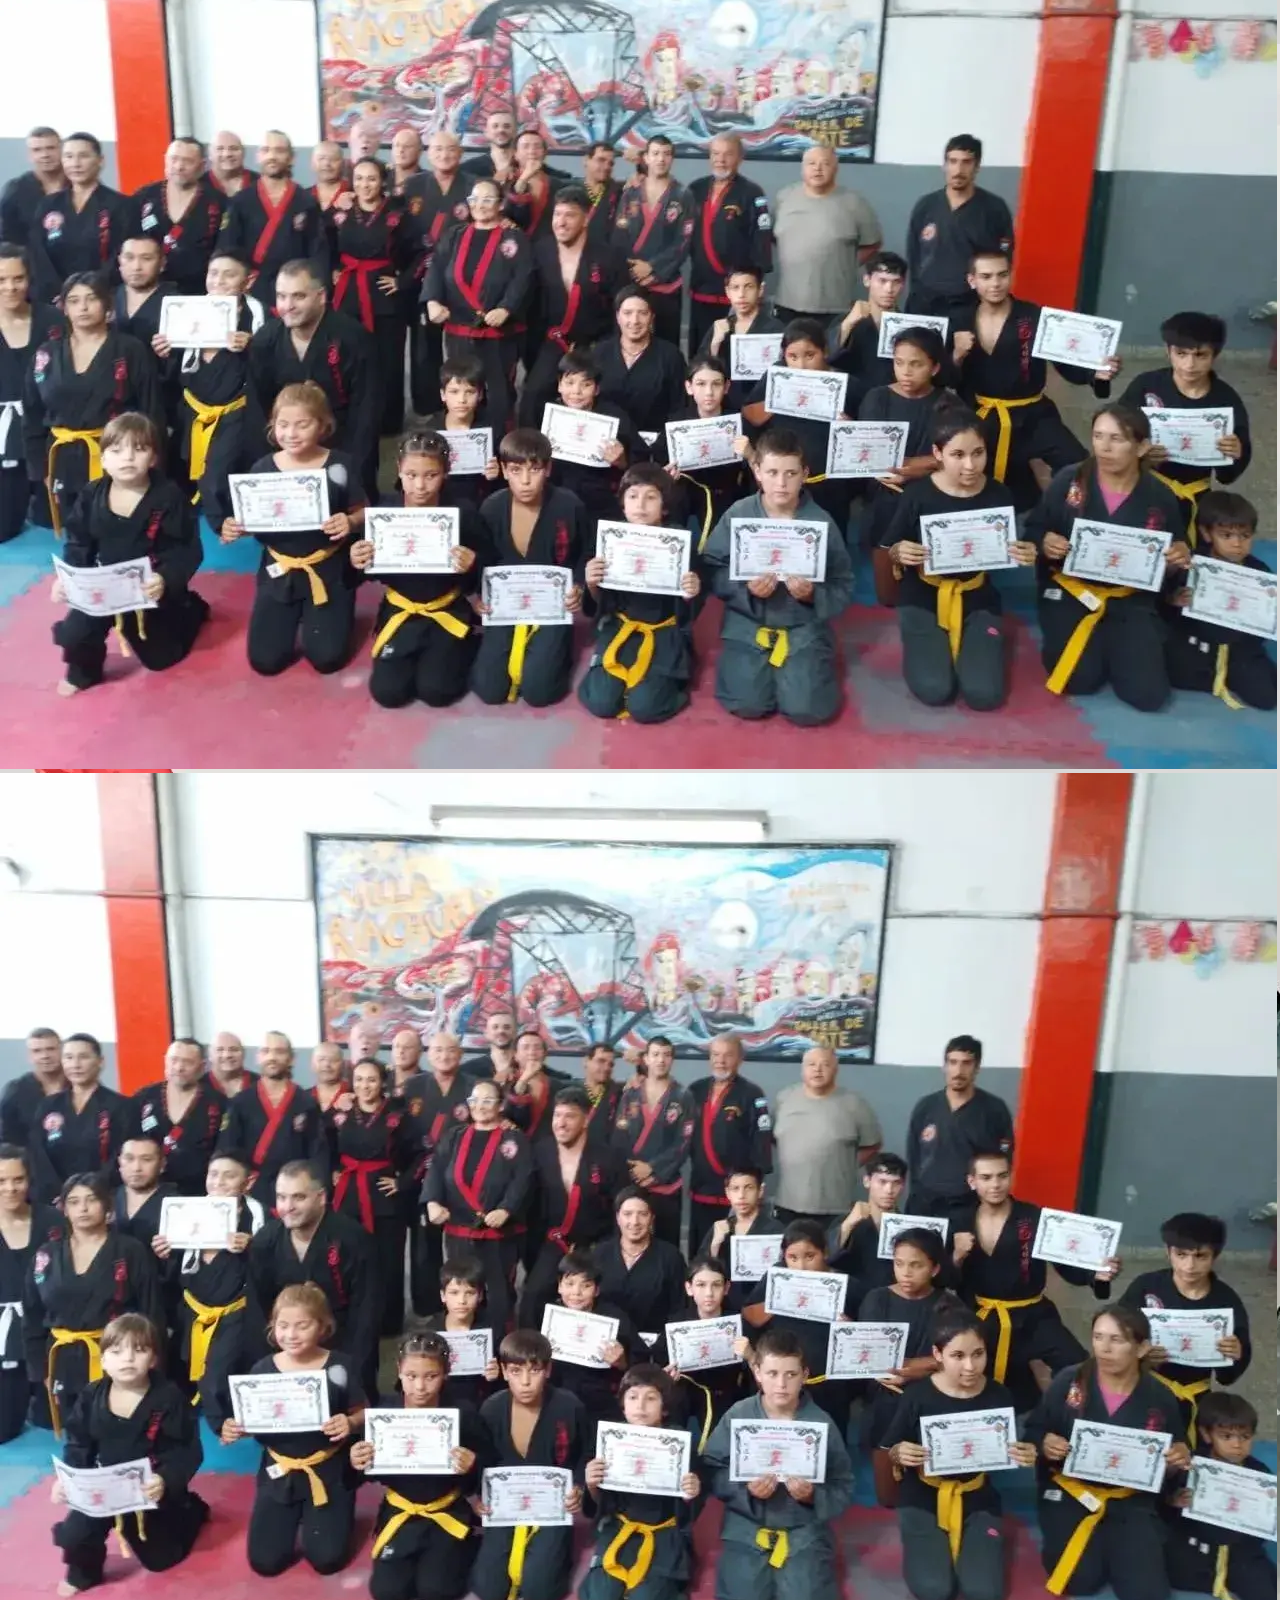
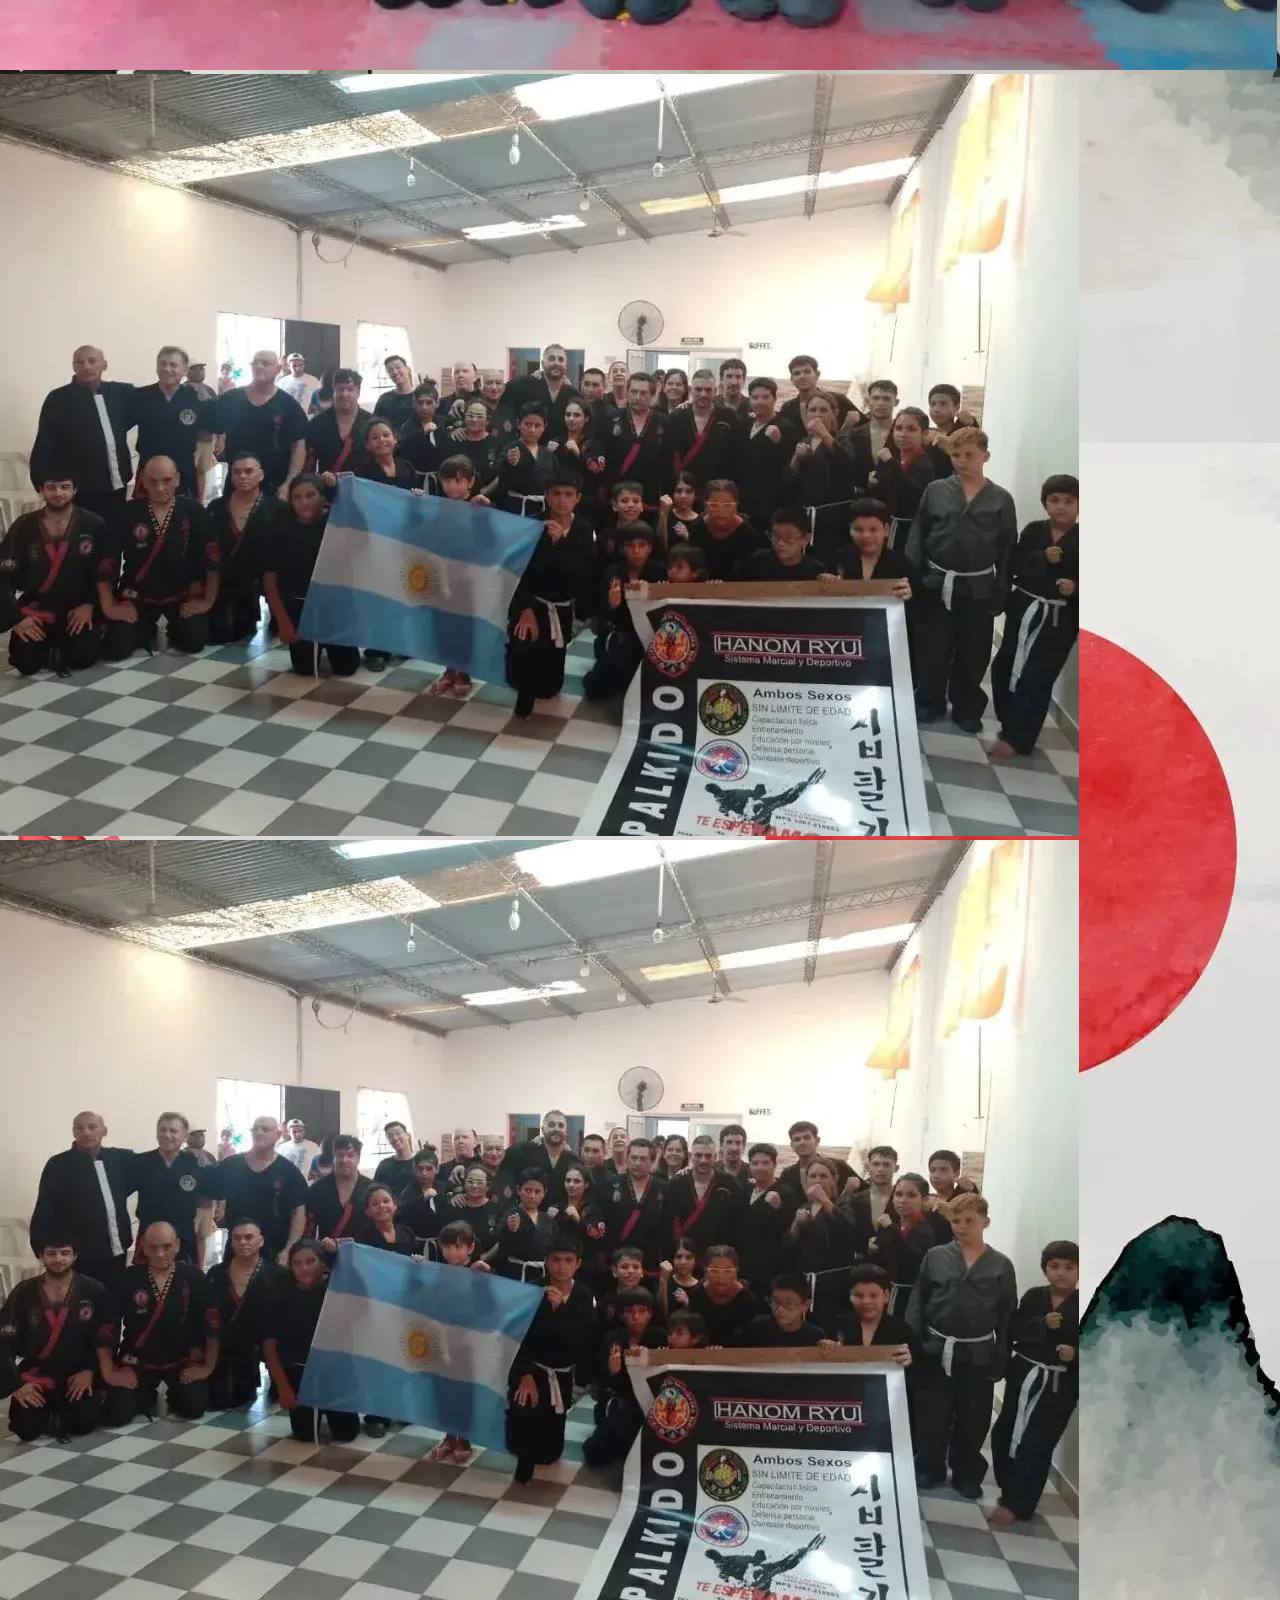
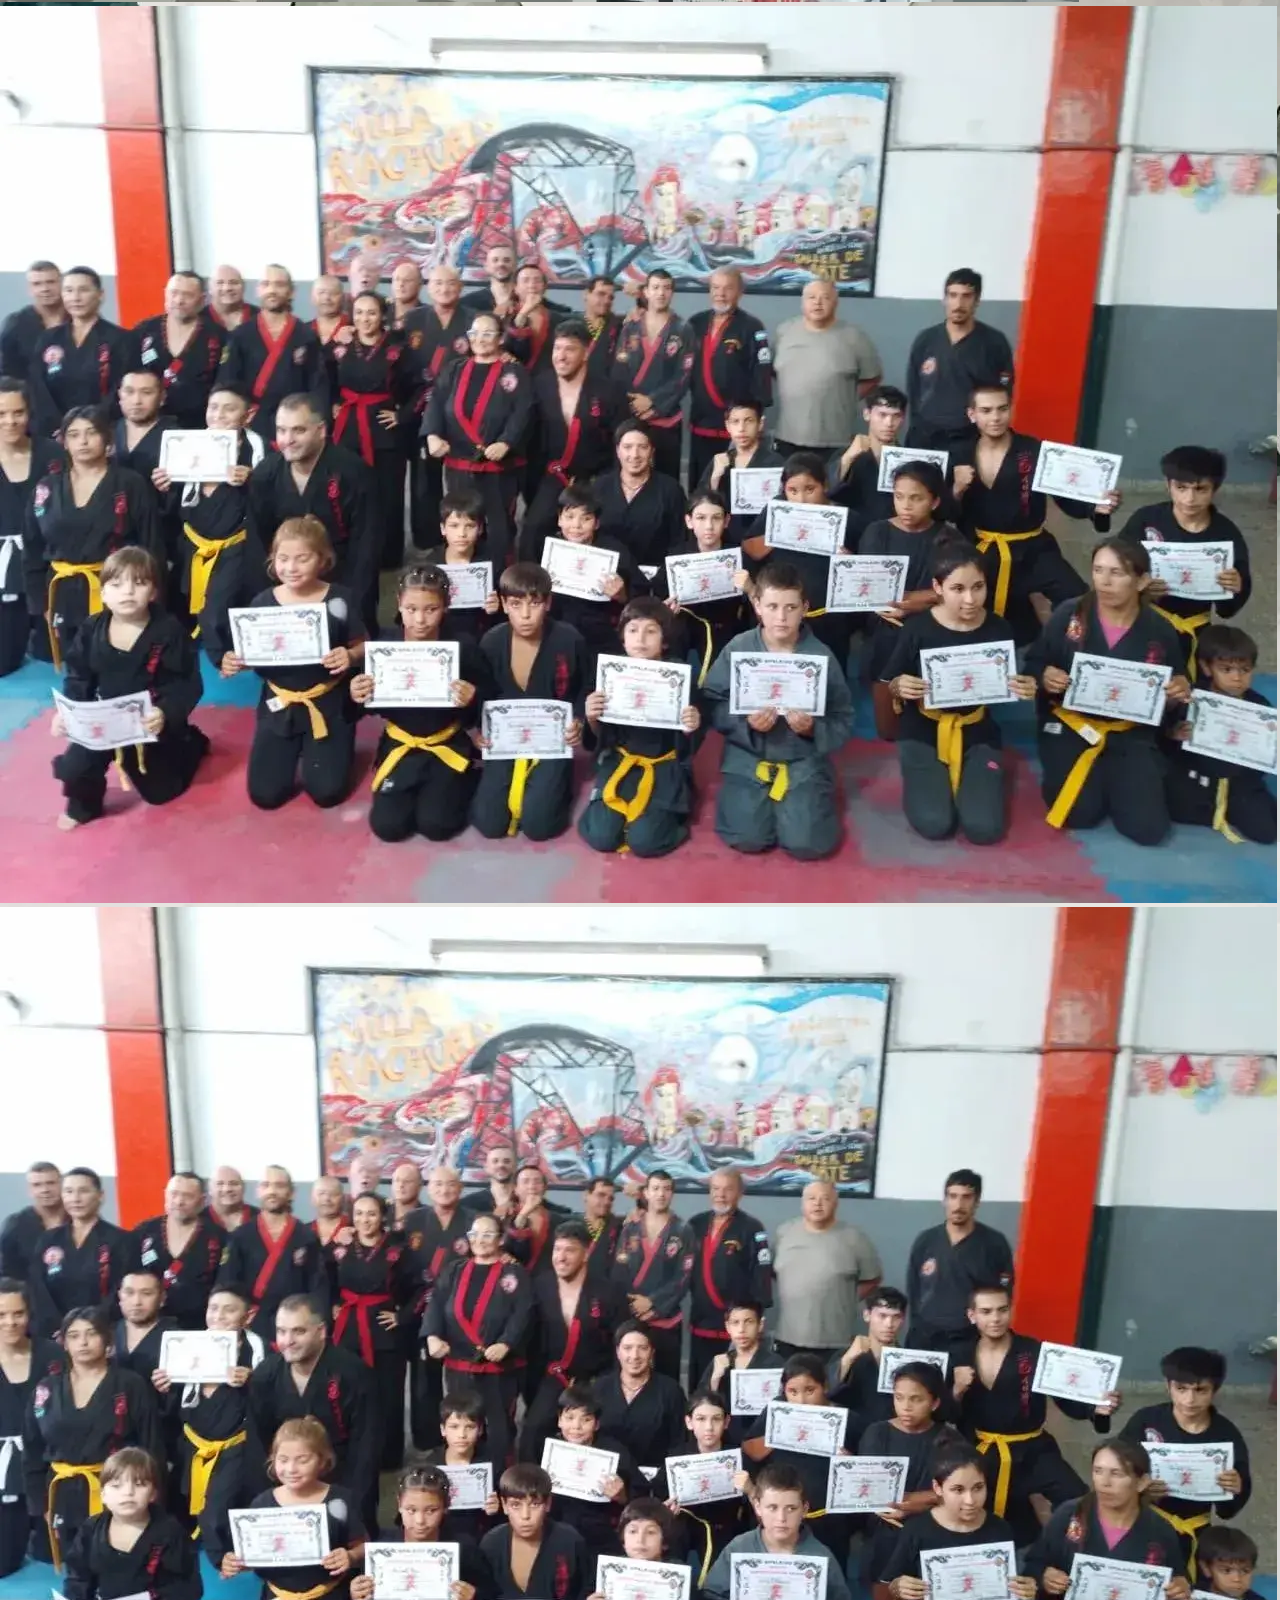
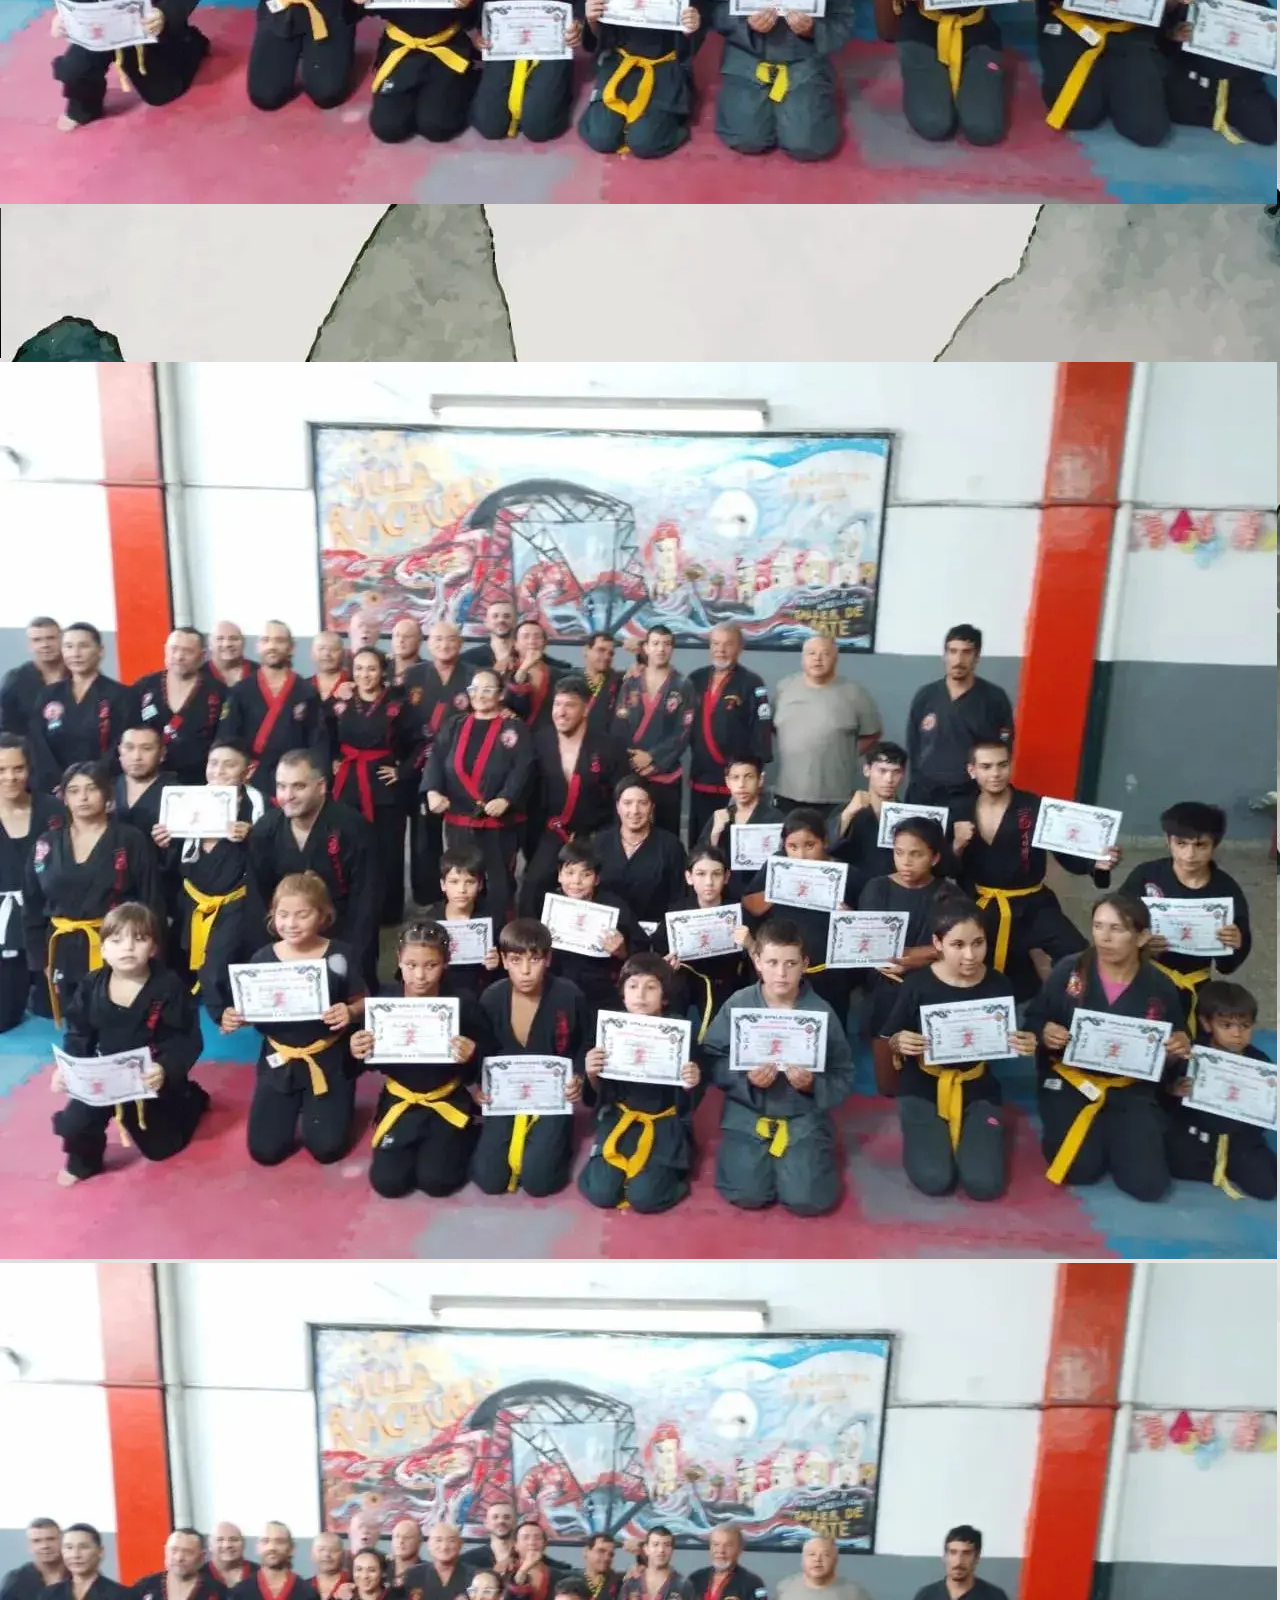
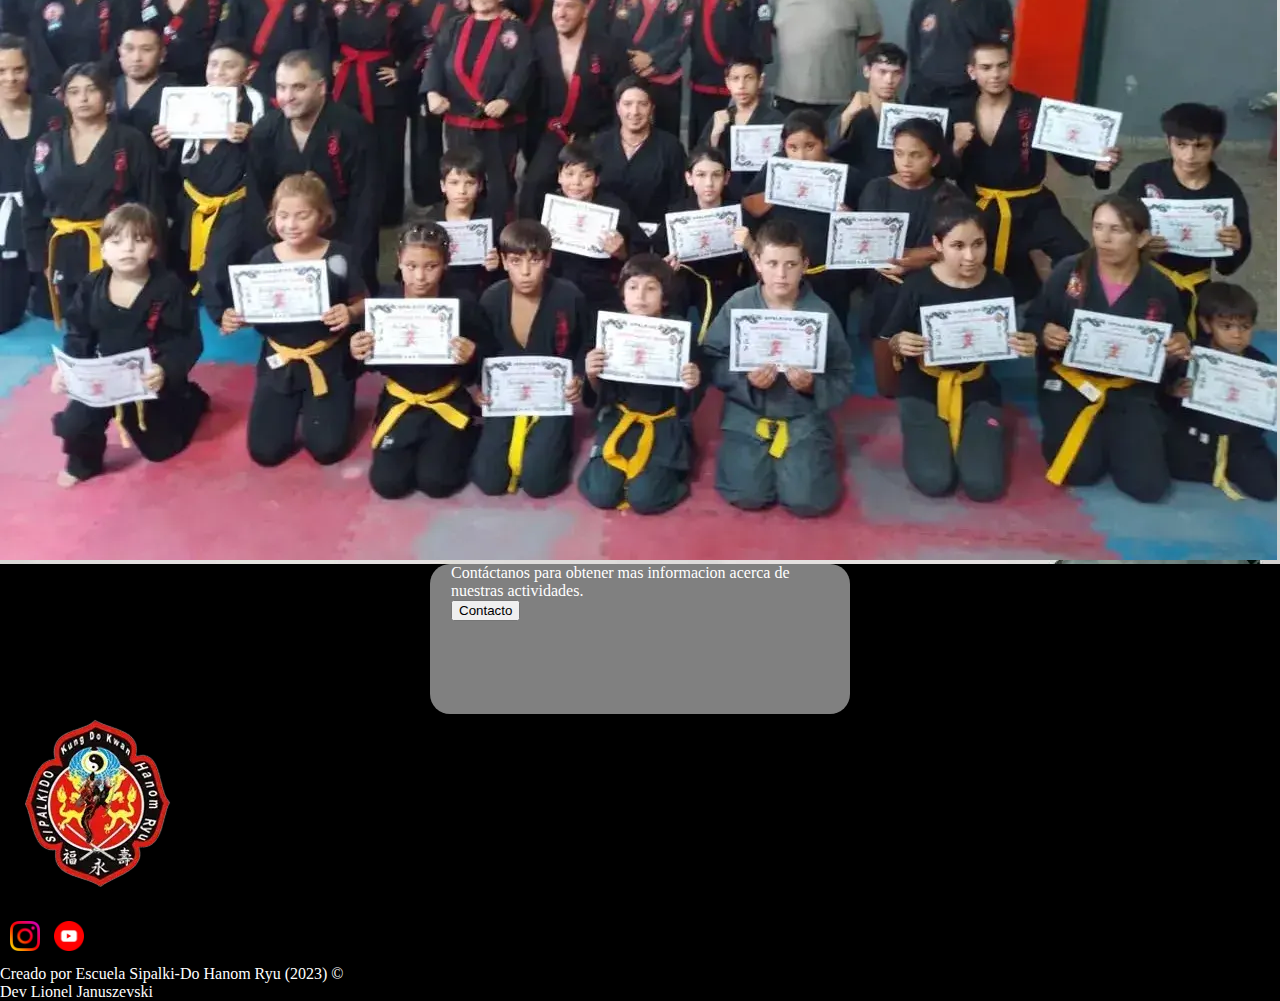
<file: paginas/galeria.html>
<!DOCTYPE html>
<html lang="es">

<head>
  <!-- Google tag (gtag.js) -->
<script async src="https://www.googletagmanager.com/gtag/js?id=G-GW41J0214Z"></script>
<script>
  window.dataLayer = window.dataLayer || [];
  function gtag(){dataLayer.push(arguments);}
  gtag('js', new Date());

  gtag('config', 'G-GW41J0214Z');
</script>
  <meta charset="UTF-8">
  <meta name="viewport" content="width=device-width, initial-scale=1.0">
  <meta name="description"
    content="La escuela de Artes de Combate, KUNG DO KWAN-SIPALKIDO ofrece una galeria con fotos y videos de practicas y torneos.">
  <meta name="keywords"
    content="artes marciales;si pal ki do;clases de sipalki;sipalki do que es;arte marcial sipalki;arte marcial coreano sipalki;sipalki do;si palki;historia del sipalki;sipalki do combate;filosofia artes marciales;filosofía de las artes marciales;artes marciales para adultos;disciplina artes marciales;práctica de artes marciales;disciplina marcial;artes marciales aprender;arte marcial que es;técnicas de artes marciales;historia de las artes marciales resumen;artes marciales cuales son;entrenamiento marcial;entrenar artes marciales;tecnicas marciales;artes marciales adultos;escuelas artes marciales;arte marcial coreano;artes marciales peligrosas">
  <meta name="robots" content="index, follow">
  <!-- LINK CANONICAL-->
  <link rel="canonical" href="https://sipalkihanomryu.ar/paginas/galeria.html">
  <!-- META AUTHOR-->
  <meta name="author" content="Lionel Januszevski">
  <meta name="copyright" content="Propiedad de la Pagina Web">
  <!----------------- FRAMEWOK BOOTSTRAP ----------------->
  <link href="https://cdn.jsdelivr.net/npm/bootstrap@5.3.2/dist/css/bootstrap.min.css" rel="stylesheet"
    integrity="sha384-T3c6CoIi6uLrA9TneNEoa7RxnatzjcDSCmG1MXxSR1GAsXEV/Dwwykc2MPK8M2HN" crossorigin="anonymous">
  <script src="https://cdn.jsdelivr.net/npm/bootstrap@5.3.2/dist/js/bootstrap.bundle.min.js"
    integrity="sha384-C6RzsynM9kWDrMNeT87bh95OGNyZPhcTNXj1NW7RuBCsyN/o0jlpcV8Qyq46cDfL"
    crossorigin="anonymous"></script>
  <!----FAVICON----->
  <link rel="shortcut icon" href="../iconos/sayo.webp" type="image/x-icon">
  <!----------------- ESTILO CSS ----------------->
  <link rel="stylesheet" href="../css/styles.css?3">
  <!----------------- FUENTES DE GOOGLE ----------------->
  <link rel="preconnect" href="https://fonts.googleapis.com">
  <!----------------- TITULO BARRA NAVEGACION ----------------->
  <title>Sipalki-DO | KUNG DO KWAN - Escuela Marcial</title>
</head>

<body style="background-color: black;">
  <!----------------- BARRA NAVEGACION ----------------->
  <header>
    <nav class="navbar navbar-expand-md navbar-light">
      <div class="container-fluid">
        <button class="navbar-toggler" type="button" data-bs-toggle="collapse" data-bs-target="#navbar-toggler"
          aria-controls="navbarTogglerDemo01" aria-expanded="false" aria-label="Toggle navigation">
          <span class="navbar-toggler-icon"></span>
        </button>
        <div class="collapse navbar-collapse" id="navbar-toggler">
          <a class="navbar-brand">
            <img class="logo_portada" src="../imagenes/banner_Logo.webp" alt="Logo de la página">
          </a>
          <ul class="navbar-nav d-flex justify-content-center align-items-center">
            <li class="nav-item">
              <a class="nav-link active" aria-current="page" href="../index.html"></a>
            </li>
            <li class="nav-item dropdown">
              <a class="nav-link dropdown-toggle" id="navbarDropdown" role="button" data-bs-toggle="dropdown"
                aria-expanded="false">Sipalki</a>
              <ul class="dropdown-menu" aria-labelledby="navbarDropdown">
                <li><a class="dropdown-item" href="../paginas/historia.html">Historia</a></li>
              </ul>
            </li>
            <li class="nav-item dropdown">
              <a class="nav-link dropdown-toggle" id="navbarDropdown" role="button" data-bs-toggle="dropdown"
                aria-expanded="false">Escuela</a>
              <ul class="dropdown-menu" aria-labelledby="navbarDropdown">
                <li><a class="dropdown-item" href="../paginas/escuela.html">Historia</a></li>
                <li><a class="dropdown-item" href="../paginas/centros.html">Centros de Enseñanza</a></li>
                <li><a class="dropdown-item" href="../paginas/instructores.html">Instructores</a></li>
              </ul>
            </li>
            <li class="nav-item">
              <a class="nav-link" href="../paginas/galeria.html">Galeria</a>
            </li>
            <li class="nav-item">
              <a class="nav-link" href="#contacto">Contacto</a>
            </li>
          </ul>
        </div>
      </div>
    </nav>
  </header>
  <!-------------------------- CAROUSEL DE IMAGENES------------------------>
 <main>
  <section class="box-gallery">
    <h1>Galeria de Practicas</h1>
    <div class="galeria">
      <div class="item"><a href="#img1"><img src="../imagenes_carrusel/chicos_caba.webp"></a></div>
      <div class="item"><a href="#img2"><img src="../imagenes_carrusel/chicos_zarate.webp"></a></div>
      <div class="item"><a href="#img3"><img src="../imagenes_carrusel/chicos_zarate.webp"></a></div>
      <div class="item"><a href="#img4"><img src="../imagenes_carrusel/chicos_caba.webp"></a></div>
      <div class="item"><a href="#img5"><img src="../imagenes_carrusel/chicos_zarate.webp"></a></div>
      <div class="item"><a href="#img6"><img src="../imagenes_carrusel/chicos_caba.webp"></a></div>
      <div class="item"><a href="#img7"><img src="../imagenes_carrusel/chicos_zarate.webp"></a></div>
      <div class="item"><a href="#img8"><img src="../imagenes_carrusel/chicos_caba.webp"></a></div>
      </div>
    <div class="modal" id="img1">
      <div class="imagen">
        <a class="ant" href="#img8"></a>
        <a href="#" title="cerrar"></a><img src="../imagenes_carrusel/chicos_caba.webp">
        <a class="sig" href="#img2"></a>
      </div>
    </div>
  
    <div class="modal" id="img2">
      <div class="imagen">
        <a class="ant" href="#img1"></a>
        <a href="#" title="cerrar"></a><img src="../imagenes_carrusel/chicos_zarate.webp">
        <a class="sig" href="#img3"></a>
      </div>
    </div>
  
    <div class="modal" id="img3">
      <div class="imagen">
        <a class="ant" href="#img2"></a>
        <a href="#" title="cerrar"></a><img src="../imagenes_carrusel/chicos_zarate.webp">
        <a class="sig" href="#img4"></a>
      </div>
    </div>
  
    <div class="modal" id="img4">
      <div class="imagen">
        <a class="ant" href="#img3"></a>
        <a href="#" title="cerrar"></a><img src="../imagenes_carrusel/chicos_caba.webp">
        <a class="sig" href="#img5"></a>
      </div>
    </div>

      <div class="modal" id="img5">
        <div class="imagen">
          <a class="ant" href="#img4"></a>
          <a href="#" title="cerrar"></a><img src="../imagenes_carrusel/chicos_caba.webp">
          <a class="sig" href="#img6"></a>
        </div>
      </div>
    
      <div class="modal" id="img6">
        <div class="imagen">
          <a class="ant" href="#img5"></a>
          <a href="#" title="cerrar"></a><video src="../imagenes_carrusel/chicos_caba.webp" controls>
          <a class="sig" href="#img7"></a>
        </div>
      </div>

      <div class="modal" id="img7">
        <div class="imagen">
          <a class="ant" href="#img6"></a>
          <a href="#" title="cerrar"></a><img src="../imagenes_carrusel/chicos_caba.webp">
          <a class="sig" href="#img8"></a>
        </div>
      </div>
      
      <div class="modal" id="img8">
        <div class="imagen">
          <a class="ant" href="#img7"></a>
          <a href="#" title="cerrar"></a><img src="../imagenes_carrusel/chicos_caba.webp">
          <a class="sig" href="#img1"></a>
        </div>
      </div>
  </section>
</main>
  <!-----------------  CONTACTO  ----------------->
  <section id="contacto" class="contacto seccion-oscura">
    <div class="container">
      <div class="container text-center rectangulo d-flex justify-content-evenly">
        <div class="row">
          <div class="descripcion">
            Contáctanos para obtener mas informacion acerca de nuestras actividades.
          </div>
          <div class="boton">
            <a href="mailto:contacto@sipalkihanomryu.ar">
              <button type="button" class="btn btn-outline-warning">Contacto</button>
            </a>
          </div>
        </div>
      </div>
    </div>
  </section>
  <!----------------- PIE DE PAGINA (footer) ----------------->
  <footer class="seccion-oscura d-flex flex-column align-items-center justify-content-center">
    <img class="footer-logo" src="../imagenes/escudo.webp" alt="Logo del Footer">
    <div class="iconos-redes-sociales d-flex flex-wrap align-items-center justify-content-center">
      <a href="https://www.instagram.com/sipalki.hanom.ryu/" target="_blank" rel="noopener noreferrer"><img
          class="icon_insta" src="../iconos/instagram.webp" alt="IG"></a>
      <a href="" target="_blank" rel="noopener noreferrer"><img class="icon_youtube" src="../iconos/youtube.webp"
          alt="YT"></a>
    </div>
    <div class="derechos-de-autor">Creado por Escuela Sipalki-Do Hanom Ryu (2023) &#169;
    </div>
    <div class="desarrollador">
      Dev Lionel Januszevski
    </div>
  </footer>
  <!-----------------  SCRIPTS FRAMEWORKS BOOTSTRAP  ----------------->
  <script src="https://cdn.jsdelivr.net/npm/bootstrap@5.3.2/dist/js/bootstrap.bundle.min.js"
    integrity="sha384-C6RzsynM9kWDrMNeT87bh95OGNyZPhcTNXj1NW7RuBCsyN/o0jlpcV8Qyq46cDfL"
    crossorigin="anonymous"></script>
  <script src="https://cdn.jsdelivr.net/npm/@popperjs/core@2.11.8/dist/umd/popper.min.js"
    integrity="sha384-I7E8VVD/ismYTF4hNIPjVp/Zjvgyol6VFvRkX/vR+Vc4jQkC+hVqc2pM8ODewa9r"
    crossorigin="anonymous"></script>
  <script src="https://cdn.jsdelivr.net/npm/bootstrap@5.3.2/dist/js/bootstrap.min.js"
    integrity="sha384-BBtl+eGJRgqQAUMxJ7pMwbEyER4l1g+O15P+16Ep7Q9Q+zqX6gSbd85u4mG4QzX+"
    crossorigin="anonymous"></script>
</body>

</html>
</file>
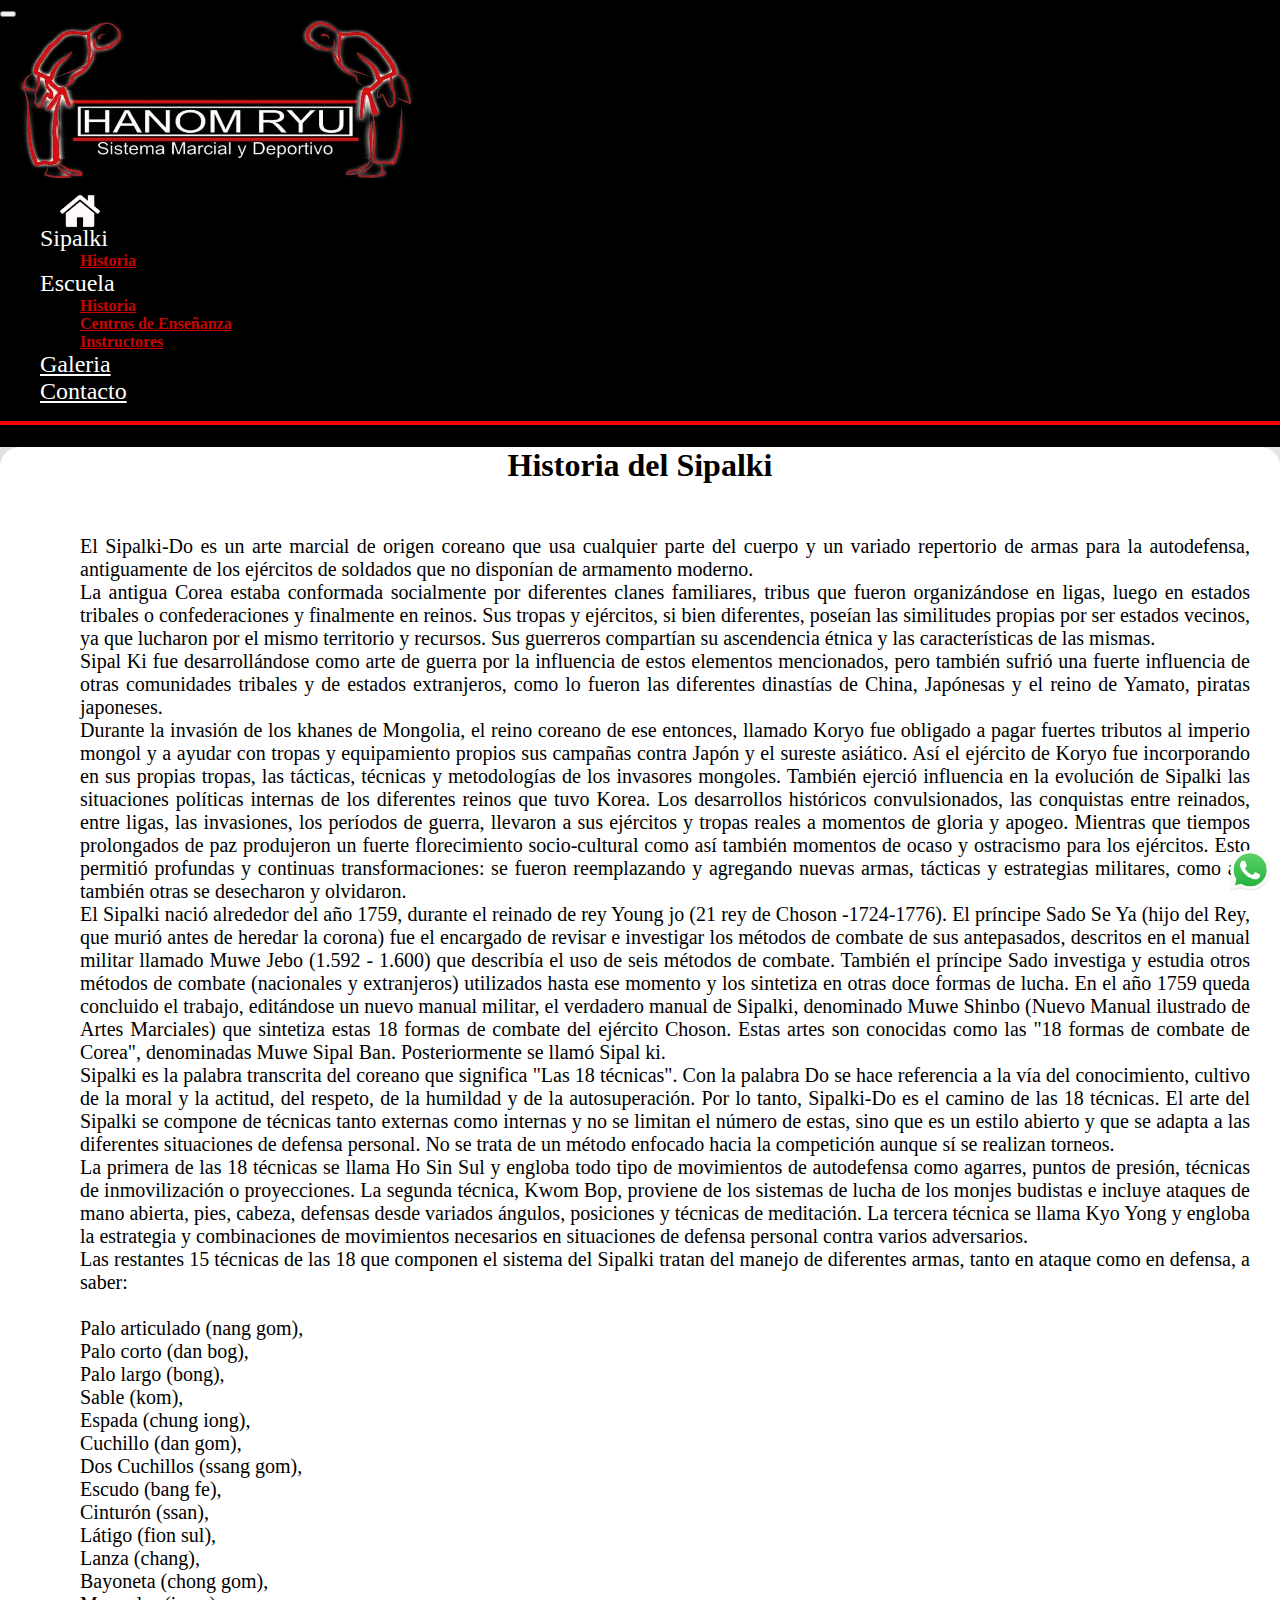
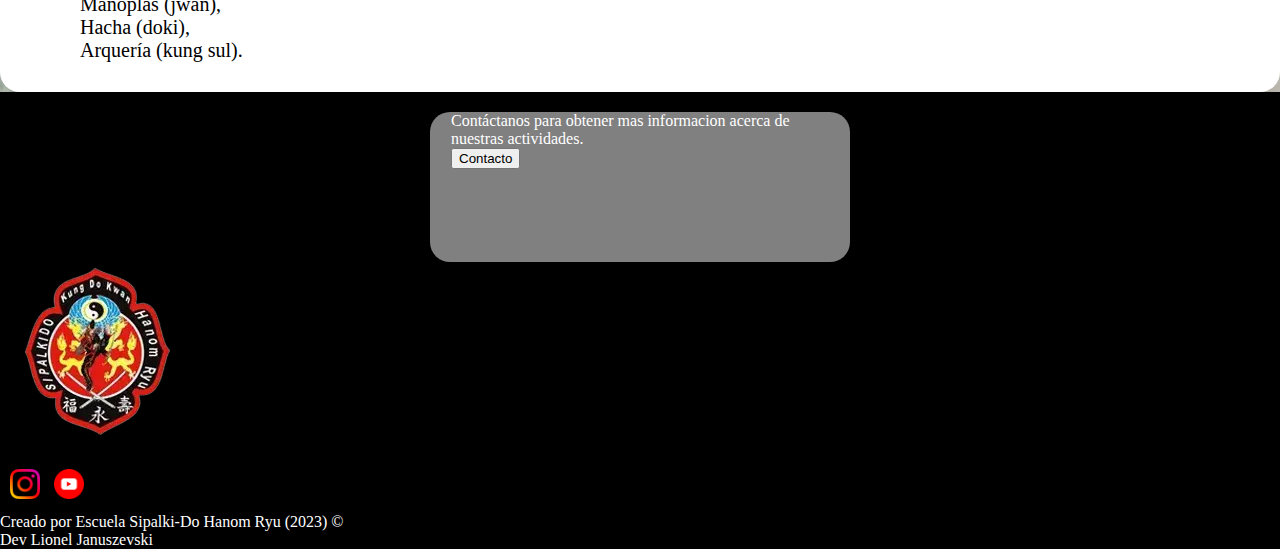
<file: paginas/historia.html>
<!DOCTYPE html>
<html lang="es">

<head>
  <!-- Google tag (gtag.js) -->
<script async src="https://www.googletagmanager.com/gtag/js?id=G-GW41J0214Z"></script>
<script>
  window.dataLayer = window.dataLayer || [];
  function gtag(){dataLayer.push(arguments);}
  gtag('js', new Date());

  gtag('config', 'G-GW41J0214Z');
</script>
  <meta charset="UTF-8">
  <meta name="viewport" content="width=device-width, initial-scale=1.0">
  <meta name="description"
    content="La escuela de Artes de Combate, KUNG DO KWAN-SIPALKIDO ofrece una breve historia de los incios del sipalki.">
  <meta name="keywords"
    content="artes marciales;si pal ki do;clases de sipalki;sipalki do que es;arte marcial sipalki;arte marcial coreano sipalki;sipalki do;si palki;historia del sipalki;sipalki do combate;filosofia artes marciales;filosofía de las artes marciales;artes marciales para adultos;disciplina artes marciales;práctica de artes marciales;disciplina marcial;artes marciales aprender;arte marcial que es;técnicas de artes marciales;historia de las artes marciales resumen;artes marciales cuales son;entrenamiento marcial;entrenar artes marciales;tecnicas marciales;artes marciales adultos;escuelas artes marciales;arte marcial coreano;artes marciales peligrosas">
  <meta name="robots" content="index, follow">
  <!-- LINK CANONICAL-->
  <link rel="canonical" href="https://sipalkihanomryu.ar/paginas/historia.html">
  <!-- META AUTHOR-->
  <meta name="author" content="Lionel Januszevski">
  <meta name="copyright" content="Propiedad de la Pagina Web">
  <!----------------- FRAMEWOK BOOTSTRAP ----------------->
  <link href="https://cdn.jsdelivr.net/npm/bootstrap@5.3.2/dist/css/bootstrap.min.css" rel="stylesheet"
    integrity="sha384-T3c6CoIi6uLrA9TneNEoa7RxnatzjcDSCmG1MXxSR1GAsXEV/Dwwykc2MPK8M2HN" crossorigin="anonymous">
  <script src="https://cdn.jsdelivr.net/npm/bootstrap@5.3.2/dist/js/bootstrap.bundle.min.js"
    integrity="sha384-C6RzsynM9kWDrMNeT87bh95OGNyZPhcTNXj1NW7RuBCsyN/o0jlpcV8Qyq46cDfL"
    crossorigin="anonymous"></script>
  <!----FAVICON----->
  <link rel="shortcut icon" href="../iconos/sayo.webp" type="image/x-icon">
  <!----------------- ESTILO CSS ----------------->
  <link rel="stylesheet" href="../css/styles.css?3">
  <!----------------- FUENTES DE GOOGLE ----------------->
  <link rel="preconnect" href="https://fonts.googleapis.com">
  <!----------------- TITULO BARRA NAVEGACION ----------------->
  <title>Sipalki-DO | KUNG DO KWAN - Escuela Marcial</title>
</head>

<body style="background-color: black;">
  <!----------------- BARRA NAVEGACION ----------------->
  <header>
    <nav class="navbar navbar-expand-md navbar-light">
      <div class="container-fluid">
        <button class="navbar-toggler" type="button" data-bs-toggle="collapse" data-bs-target="#navbar-toggler"
          aria-controls="navbarTogglerDemo01" aria-expanded="false" aria-label="Toggle navigation">
          <span class="navbar-toggler-icon"></span>
        </button>
        <div class="collapse navbar-collapse" id="navbar-toggler">
          <a class="navbar-brand">
            <img class="logo_portada" src="../imagenes/banner_Logo.webp" alt="Logo de la página">
          </a>
          <ul class="navbar-nav d-flex justify-content-center align-items-center">
            <li class="nav-item">
              <a class="nav-link active" aria-current="page" href="../index.html"></a>
            </li>
            <li class="nav-item dropdown">
              <a class="nav-link dropdown-toggle" id="navbarDropdown" role="button" data-bs-toggle="dropdown"
                aria-expanded="false">Sipalki</a>
              <ul class="dropdown-menu" aria-labelledby="navbarDropdown">
                <li><a class="dropdown-item" href="../paginas/historia.html">Historia</a></li>
              </ul>
            </li>
            <li class="nav-item dropdown">
              <a class="nav-link dropdown-toggle" id="navbarDropdown" role="button" data-bs-toggle="dropdown"
                aria-expanded="false">Escuela</a>
              <ul class="dropdown-menu" aria-labelledby="navbarDropdown">
                <li><a class="dropdown-item" href="../paginas/escuela.html">Historia</a></li>
                <li><a class="dropdown-item" href="../paginas/centros.html">Centros de Enseñanza</a></li>
                <li><a class="dropdown-item" href="../paginas/instructores.html">Instructores</a></li>
              </ul>
            </li>
            <li class="nav-item">
              <a class="nav-link" href="../paginas/galeria.html">Galeria</a>
            </li>
            <li class="nav-item">
              <a class="nav-link" href="#contacto">Contacto</a>
            </li>
          </ul>
        </div>
      </div>
    </nav>
  </header>
  <!----------------------- Seccion Historia--------------------------->
  <main>
    <section class="seccion_historia">
      <div class="boton_wsp">
        <a href="https://api.whatsapp.com/send?phone=+541153854363&text=Hola,%20Podrias%20brindarme%20mas%20informacion?" target="_blank" rel="noopener noreferrer"><img
          src="../iconos/whatsapp.webp" alt="IG"></a>
      </div>
      <h1 class="titulo-historia">Historia del Sipalki</h1>
      <p class="texto_historia">El Sipalki-Do es un arte marcial de origen coreano que usa cualquier parte del cuerpo y
        un variado repertorio de armas para la autodefensa, antiguamente de los ejércitos de soldados que no disponían
        de armamento moderno.
        <br>La antigua Corea estaba conformada socialmente por diferentes clanes familiares, tribus que fueron organizándose
        en ligas, luego en estados tribales o confederaciones y finalmente en reinos. Sus tropas y ejércitos, si bien
        diferentes, poseían las similitudes propias por ser estados vecinos, ya que lucharon por el mismo territorio y
        recursos. Sus guerreros compartían su ascendencia étnica y las características de las mismas.
        <br>Sipal Ki fue desarrollándose como arte de guerra por la influencia de estos elementos mencionados, pero también
        sufrió una fuerte influencia de otras comunidades tribales y de estados extranjeros, como lo fueron las
        diferentes dinastías de China, Japónesas y el reino de Yamato, piratas japoneses. <br>Durante la invasión de los khanes
        de Mongolia, el reino coreano de ese entonces, llamado Koryo fue obligado a pagar fuertes tributos al imperio
        mongol y a ayudar con tropas y equipamiento propios sus campañas contra Japón y el sureste asiático. Así el
        ejército de Koryo fue incorporando en sus propias tropas, las tácticas, técnicas y metodologías de los invasores
        mongoles. También ejerció influencia en la evolución de Sipalki las situaciones políticas internas de los
        diferentes reinos que tuvo Korea. Los desarrollos históricos convulsionados, las conquistas entre reinados,
        entre ligas, las invasiones, los períodos de guerra, llevaron a sus ejércitos y tropas reales a momentos de
        gloria y apogeo. Mientras que tiempos prolongados de paz produjeron un fuerte florecimiento socio-cultural como
        así también momentos de ocaso y ostracismo para los ejércitos. Esto permitió profundas y continuas
        transformaciones: se fueron reemplazando y agregando nuevas armas, tácticas y estrategias militares, como así
        también otras se desecharon y olvidaron.
        <br>El Sipalki nació alrededor del año 1759, durante el reinado de rey Young jo (21 rey de Choson -1724-1776). El
        príncipe Sado Se Ya (hijo del Rey, que murió antes de heredar la corona) fue el encargado de revisar e
        investigar los métodos de combate de sus antepasados, descritos en el manual militar llamado Muwe Jebo (1.592 -
        1.600) que describía el uso de seis métodos de combate. También el príncipe Sado investiga y estudia otros
        métodos de combate (nacionales y extranjeros) utilizados hasta ese momento y los sintetiza en otras doce formas
        de lucha. En el año 1759 queda concluido el trabajo, editándose un nuevo manual militar, el verdadero manual de
        Sipalki, denominado Muwe Shinbo (Nuevo Manual ilustrado de Artes Marciales) que sintetiza estas 18 formas de
        combate del ejército Choson. Estas artes son conocidas como las "18 formas de combate de Corea", denominadas
        Muwe Sipal Ban. Posteriormente se llamó Sipal ki.
        <br>Sipalki es la palabra transcrita del coreano que significa "Las 18 técnicas". Con la palabra Do se hace
        referencia a la vía del conocimiento, cultivo de la moral y la actitud, del respeto, de la humildad y de la
        autosuperación. Por lo tanto, Sipalki-Do es el camino de las 18 técnicas. El arte del Sipalki se compone de
        técnicas tanto externas como internas y no se limitan el número de estas, sino que es un estilo abierto y que se
        adapta a las diferentes situaciones de defensa personal. No se trata de un método enfocado hacia la competición
        aunque sí se realizan torneos.
        <br>La primera de las 18 técnicas se llama Ho Sin Sul y engloba todo tipo de movimientos de autodefensa como
        agarres, puntos de presión, técnicas de inmovilización o proyecciones.
        La segunda técnica, Kwom Bop, proviene de los sistemas de lucha de los monjes budistas e incluye ataques de mano
        abierta, pies, cabeza, defensas desde variados ángulos, posiciones y técnicas de meditación.
        La tercera técnica se llama Kyo Yong y engloba la estrategia y combinaciones de movimientos necesarios en
        situaciones de defensa personal contra varios adversarios.
        <br>Las restantes 15 técnicas de las 18 que componen el sistema del Sipalki tratan del manejo de diferentes armas,
        tanto en ataque como en defensa, a saber: <br><br>Palo articulado (nang gom), <br>Palo corto (dan bog), <br>Palo largo (bong),
        <br>Sable (kom), <br>Espada (chung iong), <br>Cuchillo (dan gom), <br>Dos Cuchillos (ssang gom), <br>Escudo (bang fe), <br>Cinturón
        (ssan), <br>Látigo (fion sul), <br>Lanza (chang), <br>Bayoneta (chong gom), <br>Manoplas (jwan), <br>Hacha (doki), <br>Arquería (kung
        sul).
      </p>
    </section>
  </main>
  <!-----------------  CONTACTO  ----------------->
  <section id="contacto" class="contacto seccion-oscura">
    <div class="container">
      <div class="container text-center rectangulo d-flex justify-content-evenly">
        <div class="row">
          <div class="descripcion">
            Contáctanos para obtener mas informacion acerca de nuestras actividades.
          </div>
          <div class="boton">
            <a href="mailto:contacto@sipalkihanomryu.ar">
              <button type="button" class="btn btn-outline-warning">Contacto</button>
            </a>
          </div>
        </div>
      </div>
    </div>
  </section>
  <!----------------- PIE DE PAGINA (footer) ----------------->
  <footer class="seccion-oscura d-flex flex-column align-items-center justify-content-center">
    <img class="footer-logo" src="../imagenes/escudo.webp" alt="Logo del Footer">
    <div class="iconos-redes-sociales d-flex flex-wrap align-items-center justify-content-center">
      <a href="https://www.instagram.com/sipalki.hanom.ryu/" target="_blank" rel="noopener noreferrer"><img
          class="icon_insta" src="../iconos/instagram.webp" alt="IG"></a>
      <a href="" target="_blank" rel="noopener noreferrer"><img class="icon_youtube" src="../iconos/youtube.webp"
          alt="YT"></a>
    </div>
    <div class="derechos-de-autor">Creado por Escuela Sipalki-Do Hanom Ryu (2023) &#169;
    </div>
    <div class="desarrollador">
      Dev Lionel Januszevski
    </div>
  </footer>
  <!-----------------  SCRIPTS FRAMEWORKS BOOTSTRAP  ----------------->
  <script src="https://cdn.jsdelivr.net/npm/bootstrap@5.3.2/dist/js/bootstrap.bundle.min.js"
    integrity="sha384-C6RzsynM9kWDrMNeT87bh95OGNyZPhcTNXj1NW7RuBCsyN/o0jlpcV8Qyq46cDfL"
    crossorigin="anonymous"></script>
  <script src="https://cdn.jsdelivr.net/npm/@popperjs/core@2.11.8/dist/umd/popper.min.js"
    integrity="sha384-I7E8VVD/ismYTF4hNIPjVp/Zjvgyol6VFvRkX/vR+Vc4jQkC+hVqc2pM8ODewa9r"
    crossorigin="anonymous"></script>
  <script src="https://cdn.jsdelivr.net/npm/bootstrap@5.3.2/dist/js/bootstrap.min.js"
    integrity="sha384-BBtl+eGJRgqQAUMxJ7pMwbEyER4l1g+O15P+16Ep7Q9Q+zqX6gSbd85u4mG4QzX+"
    crossorigin="anonymous"></script>
</body>

</html>
</file>
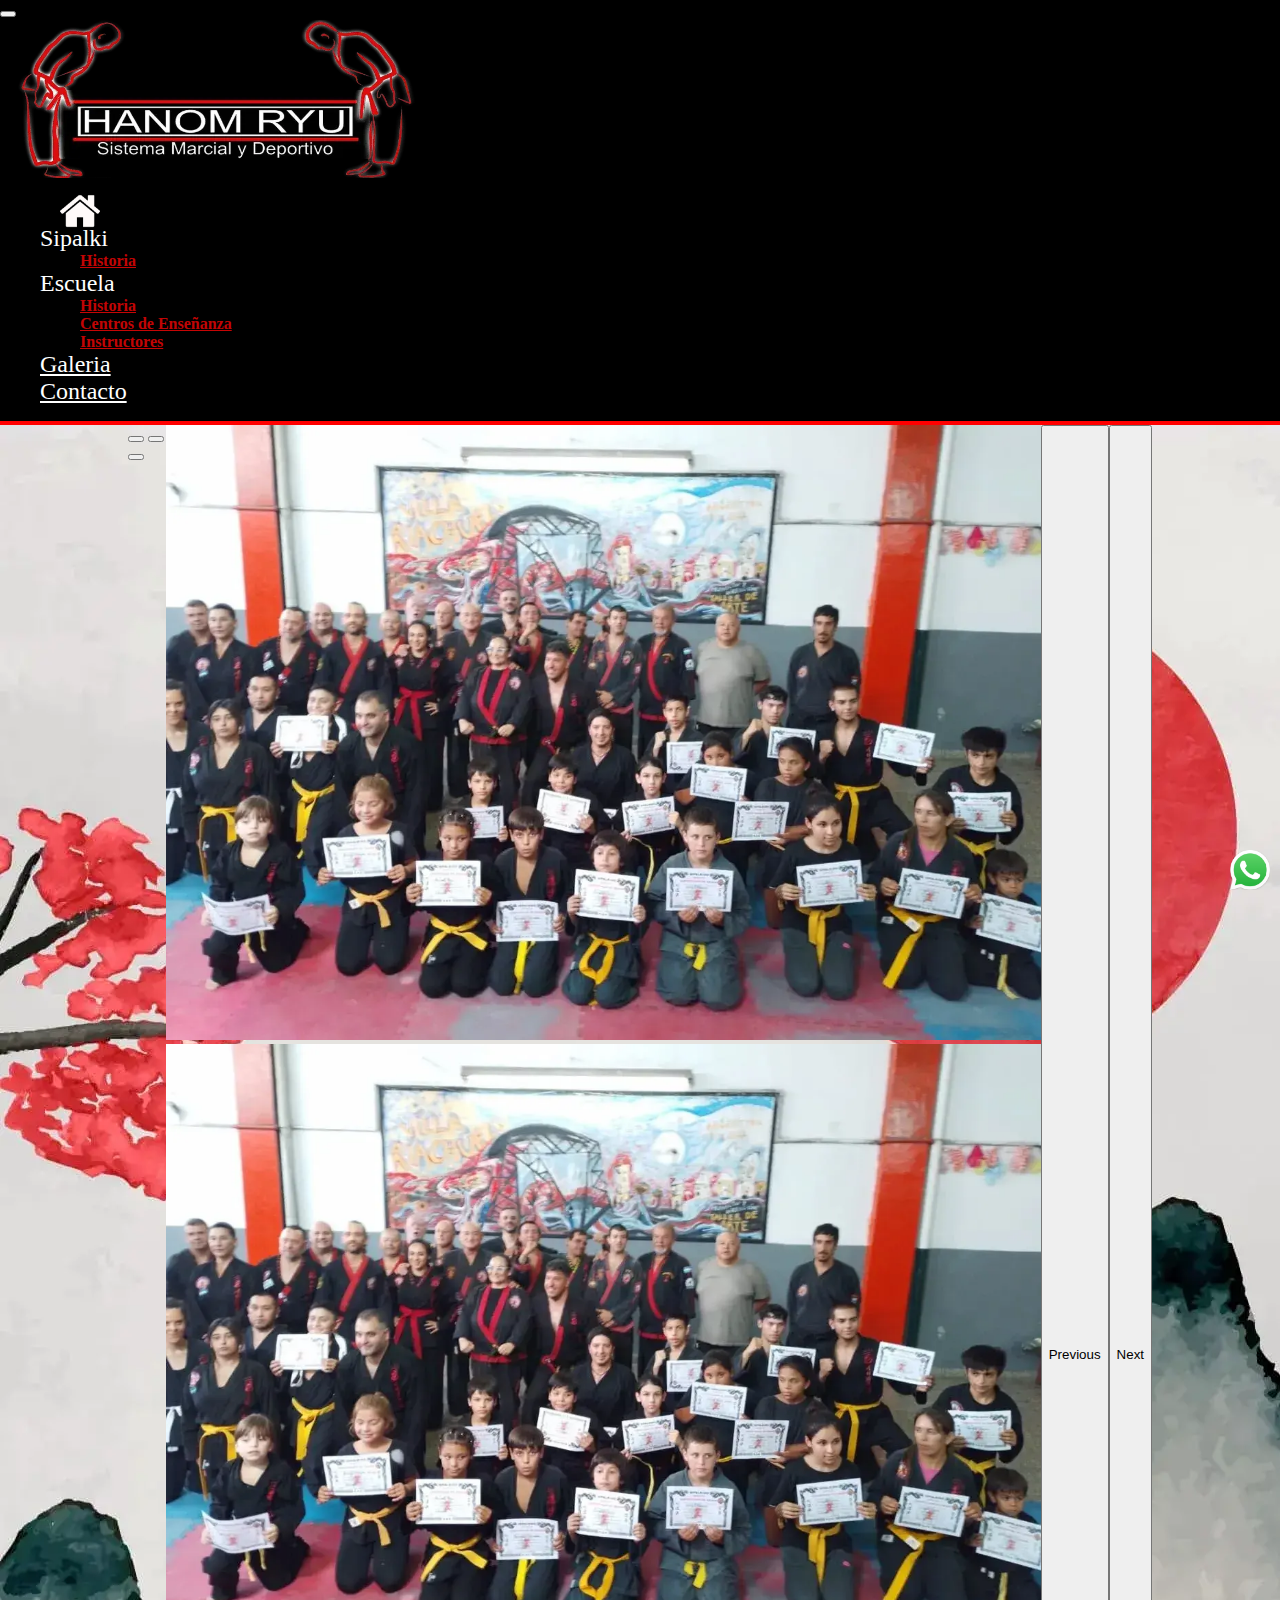
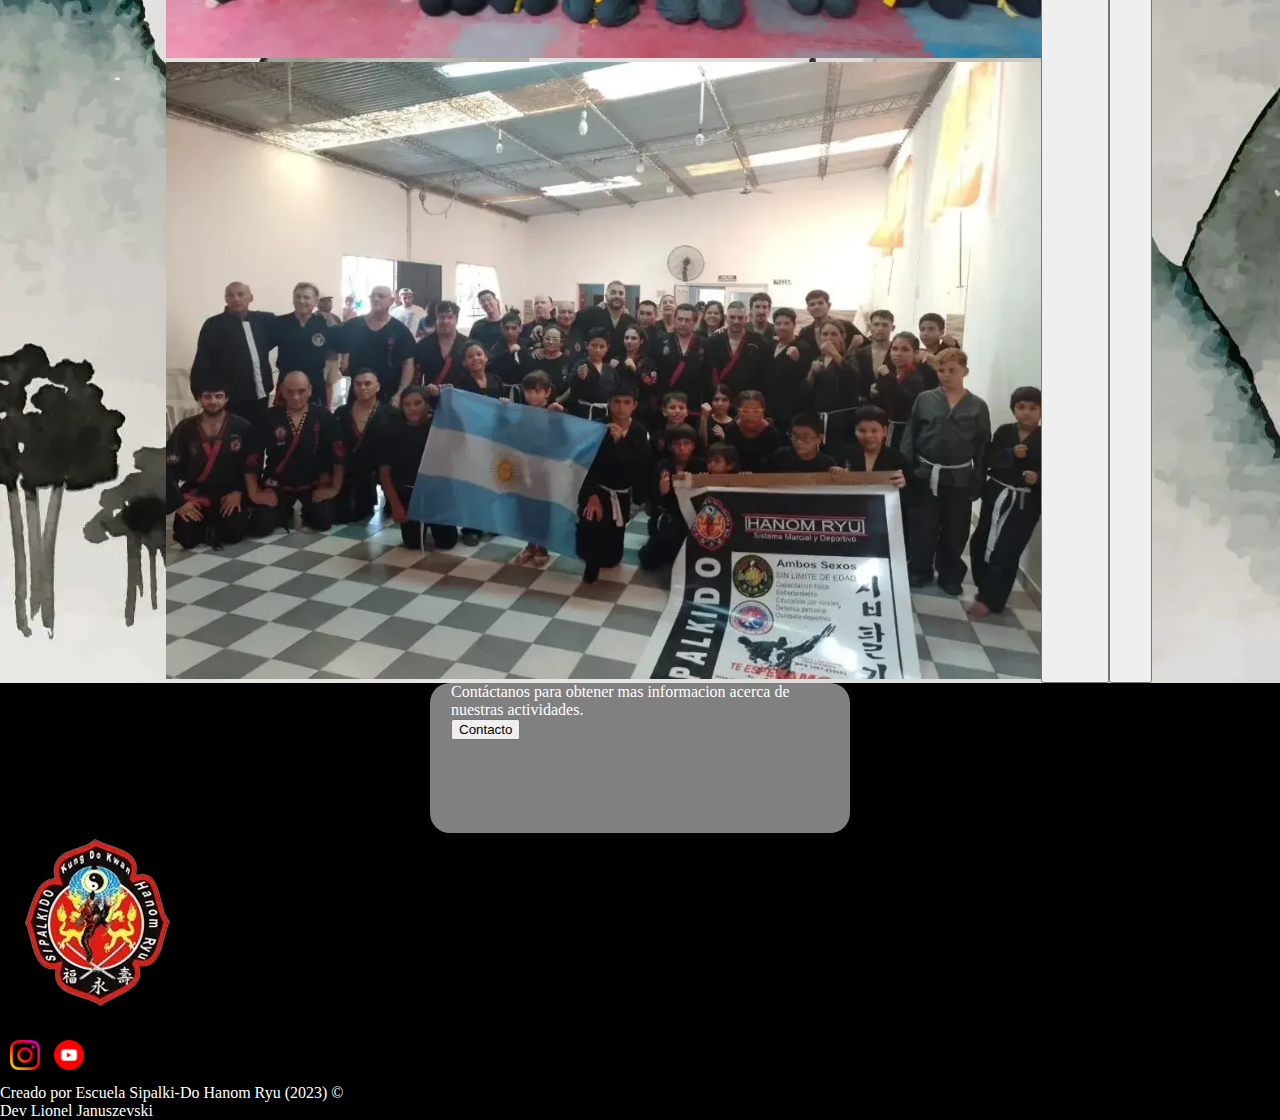
<file: paginas/practicas_adultos.html>
<!DOCTYPE html>
<html lang="es">

<head>
  <!-- Google tag (gtag.js) -->
<script async src="https://www.googletagmanager.com/gtag/js?id=G-GW41J0214Z"></script>
<script>
  window.dataLayer = window.dataLayer || [];
  function gtag(){dataLayer.push(arguments);}
  gtag('js', new Date());

  gtag('config', 'G-GW41J0214Z');
</script>
  <meta charset="UTF-8">
  <meta name="viewport" content="width=device-width, initial-scale=1.0">
  <meta name="description"
    content="La escuela de Artes de Combate, KUNG DO KWAN-SIPALKIDO aporta herramientas y conocimientos aparte de sus valores para la autopreservacion y superacion diaria.">
  <meta name="keywords"
    content="artes marciales;si pal ki do;clases de sipalki;sipalki do que es;arte marcial sipalki;arte marcial coreano sipalki;sipalki do;si palki;historia del sipalki;sipalki do combate;filosofia artes marciales;filosofía de las artes marciales;artes marciales para adultos;disciplina artes marciales;práctica de artes marciales;disciplina marcial;artes marciales aprender;arte marcial que es;técnicas de artes marciales;historia de las artes marciales resumen;artes marciales cuales son;entrenamiento marcial;entrenar artes marciales;tecnicas marciales;artes marciales adultos;escuelas artes marciales;arte marcial coreano;artes marciales peligrosas">
  <meta name="robots" content="index, follow">
  <!-- LINK CANONICAL-->
  <link rel="canonical" href="https://sipalkihanomryu.ar/paginas/practicas_adultos.html">
  <!-- META AUTHOR-->
  <meta name="author" content="Lionel Januszevski">
  <meta name="copyright" content="Propiedad de la Pagina Web">
  <!----------------- FRAMEWOK BOOTSTRAP ----------------->
  <link href="https://cdn.jsdelivr.net/npm/bootstrap@5.3.2/dist/css/bootstrap.min.css" rel="stylesheet"
    integrity="sha384-T3c6CoIi6uLrA9TneNEoa7RxnatzjcDSCmG1MXxSR1GAsXEV/Dwwykc2MPK8M2HN" crossorigin="anonymous">
  <script src="https://cdn.jsdelivr.net/npm/bootstrap@5.3.2/dist/js/bootstrap.bundle.min.js"
    integrity="sha384-C6RzsynM9kWDrMNeT87bh95OGNyZPhcTNXj1NW7RuBCsyN/o0jlpcV8Qyq46cDfL"
    crossorigin="anonymous"></script>
  <!----FAVICON----->
  <link rel="shortcut icon" href="../iconos/sayo.webp" type="image/x-icon">
  <!----------------- ESTILO CSS ----------------->
  <link rel="stylesheet" href="../css/styles.css?3">
  <!----------------- FUENTES DE GOOGLE ----------------->
  <link rel="preconnect" href="https://fonts.googleapis.com">
  <!----------------- TITULO BARRA NAVEGACION ----------------->
  <title>Sipalki-DO | KUNG DO KWAN - Escuela Marcial</title>
</head>

<body style="background-color: black;">
  <!----------------- BARRA NAVEGACION ----------------->
  <header>
    <nav class="navbar navbar-expand-md navbar-light">
      <div class="container-fluid">
        <button class="navbar-toggler" type="button" data-bs-toggle="collapse" data-bs-target="#navbar-toggler"
          aria-controls="navbarTogglerDemo01" aria-expanded="false" aria-label="Toggle navigation">
          <span class="navbar-toggler-icon"></span>
        </button>
        <div class="collapse navbar-collapse" id="navbar-toggler">
          <a class="navbar-brand">
            <img class="logo_portada" src="../imagenes/banner_Logo.webp" alt="Logo de la página">
          </a>
          <ul class="navbar-nav d-flex justify-content-center align-items-center">
            <li class="nav-item">
              <a class="nav-link active" aria-current="page" href="../index.html"></a>
            </li>
            <li class="nav-item dropdown">
              <a class="nav-link dropdown-toggle" id="navbarDropdown" role="button" data-bs-toggle="dropdown"
                aria-expanded="false">Sipalki</a>
              <ul class="dropdown-menu" aria-labelledby="navbarDropdown">
                <li><a class="dropdown-item" href="../paginas/historia.html">Historia</a></li>
              </ul>
            </li>
            <li class="nav-item dropdown">
              <a class="nav-link dropdown-toggle" id="navbarDropdown" role="button" data-bs-toggle="dropdown"
                aria-expanded="false">Escuela</a>
              <ul class="dropdown-menu" aria-labelledby="navbarDropdown">
                <li><a class="dropdown-item" href="../paginas/escuela.html">Historia</a></li>
                <li><a class="dropdown-item" href="../paginas/centros.html">Centros de Enseñanza</a></li>
                <li><a class="dropdown-item" href="../paginas/instructores.html">Instructores</a></li>
              </ul>
            </li>
            <li class="nav-item">
              <a class="nav-link" href="../paginas/galeria.html">Galeria</a>
            </li>
            <li class="nav-item">
              <a class="nav-link" href="#contacto">Contacto</a>
            </li>
          </ul>
        </div>
      </div>
    </nav>
  </header>
  <!-------------------------- CAROUSEL DE IMAGENES------------------------>
  <main>
    <div class="boton_wsp">
      <a href="https://api.whatsapp.com/send?phone=+541153854363&text=Hola,%20Podrias%20brindarme%20mas%20informacion?" target="_blank" rel="noopener noreferrer"><img
        src="../iconos/whatsapp.webp" alt="IG"></a>
    </div>
    <div id="carouselExampleIndicators" class="carousel slide" data-bs-ride="carousel">
      <div class="carousel-indicators">
        <button type="button" data-bs-target="#carouselExampleIndicators" data-bs-slide-to="0" class="active"
          aria-current="true" aria-label="Slide 1"></button>
        <button type="button" data-bs-target="#carouselExampleIndicators" data-bs-slide-to="1" class="active"
          aria-current="true" aria-label="Slide 2"></button>
        <button type="button" data-bs-target="#carouselExampleIndicators" data-bs-slide-to="2" class="active"
          aria-current="true" aria-label="Slide 3"></button>
      </div>
      <div class="carousel-inner">
        <div class="carousel-item active">
          <img src="../imagenes_carrusel/chicos_caba.webp" class="d-block w-100" alt="foto_chicos_caba">
        </div>
        <div class="carousel-item">
          <img src="../imagenes_carrusel/chicos_caba.webp" class="d-block w-100" alt="foto_chicos_caba">
        </div>
        <div class="carousel-item">
          <img src="../imagenes_carrusel/chicos_zarate.webp" class="d-block w-100" alt="fotos_chicos_zarate">
        </div>
      </div>
      <button class="carousel-control-prev" type="button" data-bs-target="#carouselExampleIndicators"
        data-bs-slide="prev">
        <span class="carousel-control-prev-icon" aria-hidden="true"></span>
        <span class="visually-hidden">Previous</span>
      </button>
      <button class="carousel-control-next" type="button" data-bs-target="#carouselExampleIndicators"
        data-bs-slide="next">
        <span class="carousel-control-next-icon" aria-hidden="true"></span>
        <span class="visually-hidden">Next</span>
      </button>
    </div>
  </main>
  <!-----------------  CONTACTO  ----------------->
  <section id="contacto" class="contacto seccion-oscura">
    <div class="container">
      <div class="container text-center rectangulo d-flex justify-content-evenly">
        <div class="row">
          <div class="descripcion">
            Contáctanos para obtener mas informacion acerca de nuestras actividades.
          </div>
          <div class="boton">
            <a href="mailto:contacto@sipalkihanomryu.ar">
              <button type="button" class="btn btn-outline-warning">Contacto</button>
            </a>
          </div>
        </div>
      </div>
    </div>
  </section>
  <!----------------- PIE DE PAGINA (footer) ----------------->
  <footer class="seccion-oscura d-flex flex-column align-items-center justify-content-center">
    <img class="footer-logo" src="../imagenes/escudo.webp" alt="Logo del Footer">
    <div class="iconos-redes-sociales d-flex flex-wrap align-items-center justify-content-center">
      <a href="https://www.instagram.com/sipalki.hanom.ryu/" target="_blank" rel="noopener noreferrer"><img
          class="icon_insta" src="../iconos/instagram.webp" alt="IG"></a>
      <a href="" target="_blank" rel="noopener noreferrer"><img class="icon_youtube" src="../iconos/youtube.webp"
          alt="YT"></a>
    </div>
    <div class="derechos-de-autor">Creado por Escuela Sipalki-Do Hanom Ryu (2023) &#169;
    </div>
    <div class="desarrollador">
      Dev Lionel Januszevski
    </div>
  </footer>
  <!-----------------  SCRIPTS FRAMEWORKS BOOTSTRAP  ----------------->
  <script src="https://cdn.jsdelivr.net/npm/bootstrap@5.3.2/dist/js/bootstrap.bundle.min.js"
    integrity="sha384-C6RzsynM9kWDrMNeT87bh95OGNyZPhcTNXj1NW7RuBCsyN/o0jlpcV8Qyq46cDfL"
    crossorigin="anonymous"></script>
  <script src="https://cdn.jsdelivr.net/npm/@popperjs/core@2.11.8/dist/umd/popper.min.js"
    integrity="sha384-I7E8VVD/ismYTF4hNIPjVp/Zjvgyol6VFvRkX/vR+Vc4jQkC+hVqc2pM8ODewa9r"
    crossorigin="anonymous"></script>
  <script src="https://cdn.jsdelivr.net/npm/bootstrap@5.3.2/dist/js/bootstrap.min.js"
    integrity="sha384-BBtl+eGJRgqQAUMxJ7pMwbEyER4l1g+O15P+16Ep7Q9Q+zqX6gSbd85u4mG4QzX+"
    crossorigin="anonymous"></script>
</body>

</html>
</file>
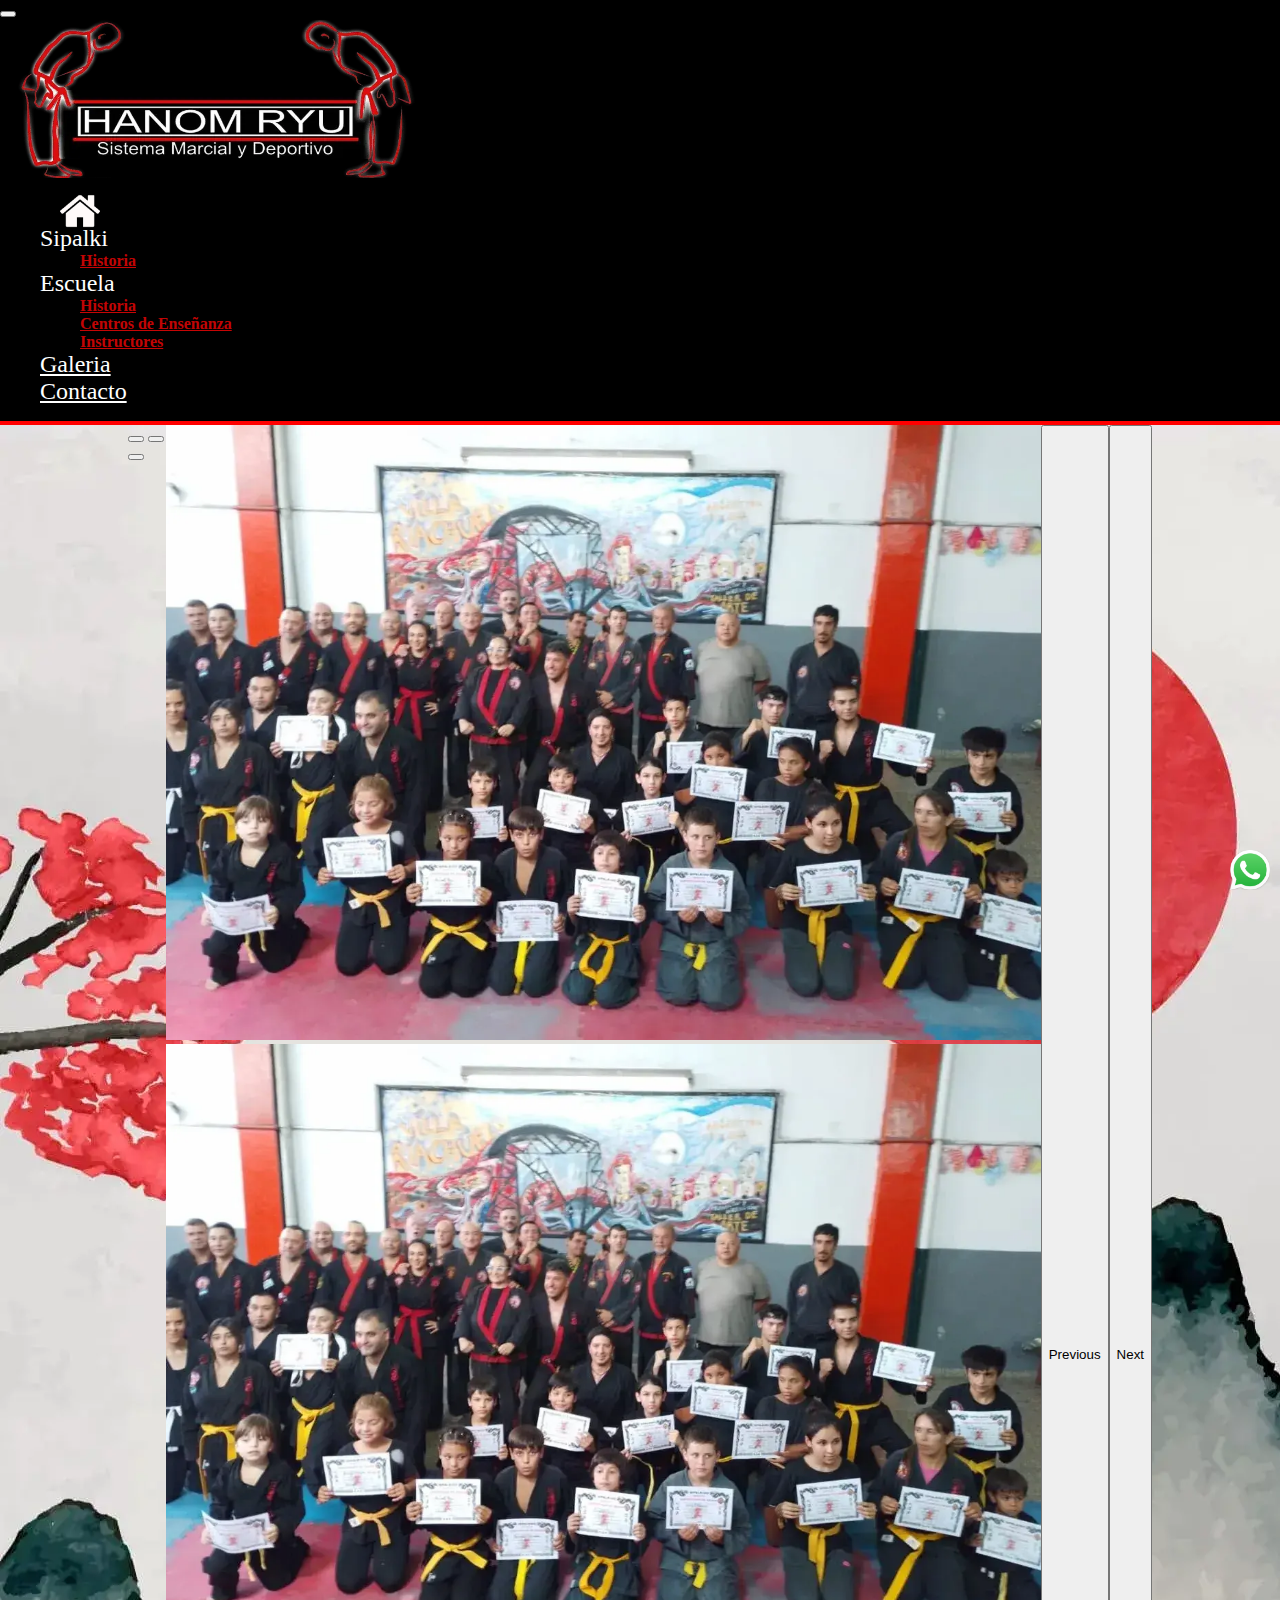
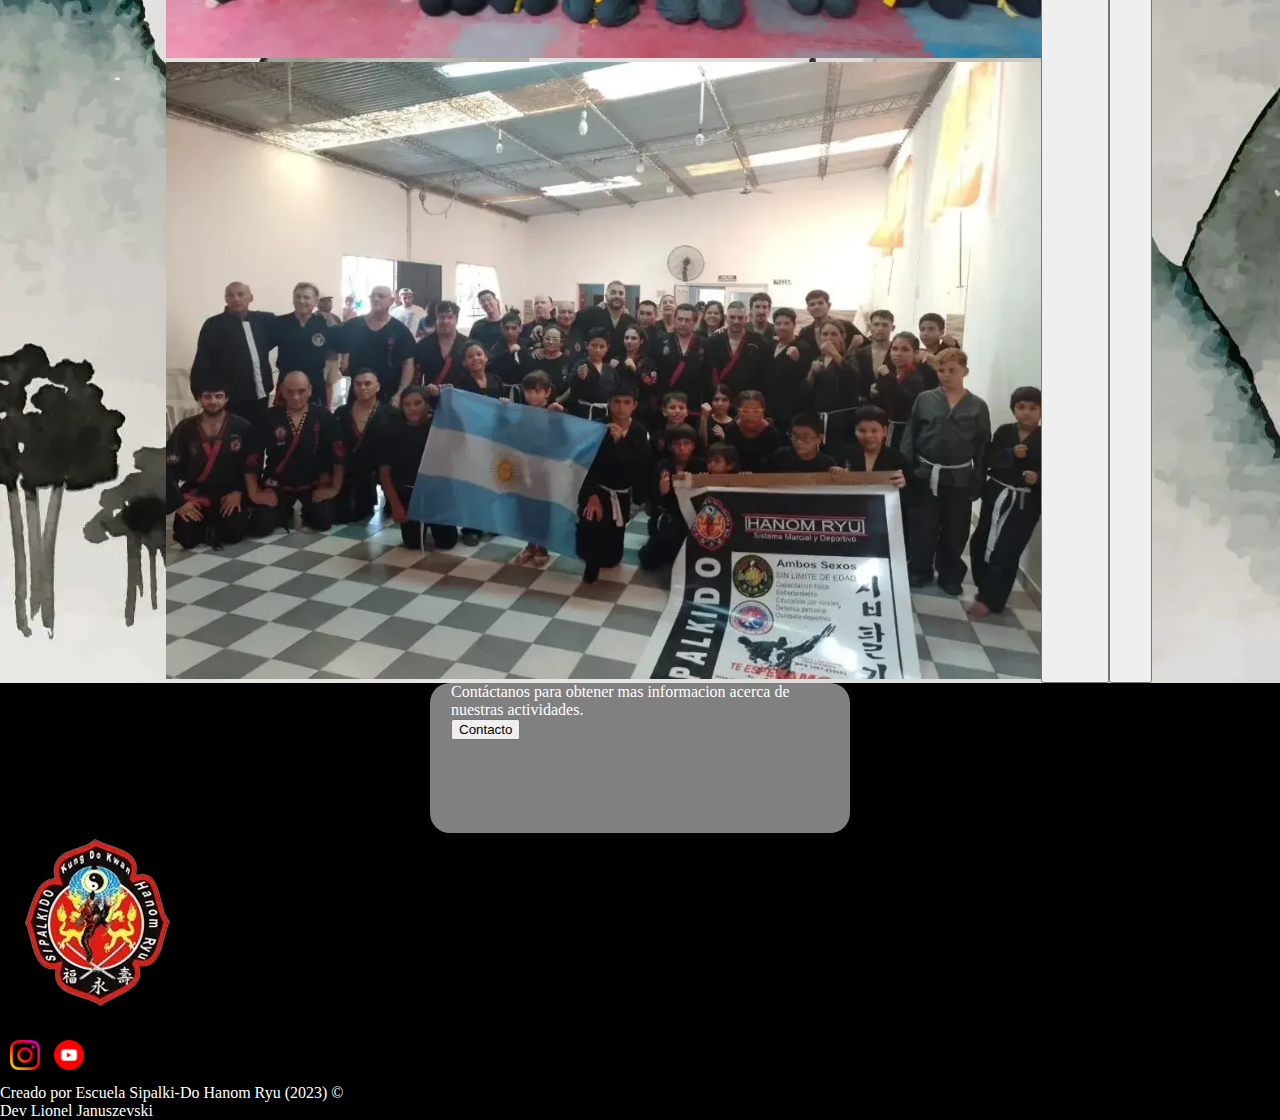
<file: paginas/practicas_niños.html>
<!DOCTYPE html>
<html lang="es">

<head>
  <!-- Google tag (gtag.js) -->
<script async src="https://www.googletagmanager.com/gtag/js?id=G-GW41J0214Z"></script>
<script>
  window.dataLayer = window.dataLayer || [];
  function gtag(){dataLayer.push(arguments);}
  gtag('js', new Date());

  gtag('config', 'G-GW41J0214Z');
</script>
  <meta charset="UTF-8">
  <meta name="viewport" content="width=device-width, initial-scale=1.0">
  <meta name="description"
    content="La escuela de Artes de Combate, KUNG DO KWAN-SIPALKIDO aporta valores, disciplina y confianza a las practicas para niños.">
  <meta name="keywords"
    content="artes marciales;si pal ki do;clases de sipalki;sipalki do que es;arte marcial sipalki;arte marcial coreano sipalki;sipalki do;si palki;historia del sipalki;sipalki do combate;filosofia artes marciales;filosofía de las artes marciales;artes marciales para adultos;disciplina artes marciales;práctica de artes marciales;disciplina marcial;artes marciales aprender;arte marcial que es;técnicas de artes marciales;historia de las artes marciales resumen;artes marciales cuales son;entrenamiento marcial;entrenar artes marciales;tecnicas marciales;artes marciales adultos;escuelas artes marciales;arte marcial coreano;artes marciales peligrosas">
  <meta name="robots" content="index, follow">
  <!-- LINK CANONICAL-->
  <link rel="canonical" href="https://sipalkihanomryu.ar/paginas/practicas_niños.html">
  <!-- META AUTHOR-->
  <meta name="author" content="Lionel Januszevski">
  <meta name="copyright" content="Propiedad de la Pagina Web">
  <!----------------- FRAMEWOK BOOTSTRAP ----------------->
  <link href="https://cdn.jsdelivr.net/npm/bootstrap@5.3.2/dist/css/bootstrap.min.css" rel="stylesheet"
    integrity="sha384-T3c6CoIi6uLrA9TneNEoa7RxnatzjcDSCmG1MXxSR1GAsXEV/Dwwykc2MPK8M2HN" crossorigin="anonymous" />
  <script src="https://cdn.jsdelivr.net/npm/bootstrap@5.3.2/dist/js/bootstrap.bundle.min.js"
    integrity="sha384-C6RzsynM9kWDrMNeT87bh95OGNyZPhcTNXj1NW7RuBCsyN/o0jlpcV8Qyq46cDfL"
    crossorigin="anonymous"></script>
  <!----FAVICON----->
  <link rel="shortcut icon" href="./iconos/sayo.webp" type="image/x-icon" />
  <!----------------- ESTILO CSS ----------------->
  <link rel="stylesheet" href="../css/styles.css?3" />
  <!----------------- FUENTES DE GOOGLE ----------------->
  <link rel="preconnect" href="https://fonts.googleapis.com" />
  <!----------------- TITULO BARRA NAVEGACION ----------------->
  <title>Sipalki-DO | KUNG DO KWAN - Escuela Marcial</title>
</head>

<body style="background-color: black">
  <!----------------- BARRA NAVEGACION ----------------->
  <header>
    <nav class="navbar navbar-expand-md navbar-light">
      <div class="container-fluid">
        <button class="navbar-toggler" type="button" data-bs-toggle="collapse" data-bs-target="#navbar-toggler"
          aria-controls="navbarTogglerDemo01" aria-expanded="false" aria-label="Toggle navigation">
          <span class="navbar-toggler-icon"></span>
        </button>
        <div class="collapse navbar-collapse" id="navbar-toggler">
          <a class="navbar-brand">
            <img class="logo_portada" src="../imagenes/banner_Logo.webp" alt="Logo de la página" />
          </a>
          <ul class="navbar-nav d-flex justify-content-center align-items-center">
            <li class="nav-item">
              <a class="nav-link active" aria-current="page" href="../index.html"></a>
            </li>
            <li class="nav-item dropdown">
              <a class="nav-link dropdown-toggle" id="navbarDropdown" role="button" data-bs-toggle="dropdown"
                aria-expanded="false">Sipalki</a>
              <ul class="dropdown-menu" aria-labelledby="navbarDropdown">
                <li>
                  <a class="dropdown-item" href="../paginas/historia.html">Historia</a>
                </li>
              </ul>
            </li>
            <li class="nav-item dropdown">
              <a class="nav-link dropdown-toggle" id="navbarDropdown" role="button" data-bs-toggle="dropdown"
                aria-expanded="false">Escuela</a>
              <ul class="dropdown-menu" aria-labelledby="navbarDropdown">
                <li>
                  <a class="dropdown-item" href="../paginas/escuela.html">Historia</a>
                </li>
                <li>
                  <a class="dropdown-item" href="../paginas/centros.html">Centros de Enseñanza</a>
                </li>
                <li>
                  <a class="dropdown-item" href="../paginas/instructores.html">Instructores</a>
                </li>
              </ul>
            </li>
            <li class="nav-item">
              <a class="nav-link" href="../paginas/galeria.html">Galeria</a>
            </li>
            <li class="nav-item">
              <a class="nav-link" href="#contacto">Contacto</a>
            </li>
          </ul>
        </div>
      </div>
    </nav>
  </header>
  <!-------------------------- CAROUSEL DE IMAGENES------------------------>
  <main>
    <div class="boton_wsp">
      <a href="https://api.whatsapp.com/send?phone=+541153854363&text=Hola,%20Podrias%20brindarme%20mas%20informacion?" target="_blank" rel="noopener noreferrer"><img
        src="../iconos/whatsapp.webp" alt="IG"></a>
    </div>
    <div id="carouselExampleIndicators" class="carousel slide" data-bs-ride="carousel">
      <div class="carousel-indicators">
        <button type="button" data-bs-target="#carouselExampleIndicators" data-bs-slide-to="0" class="active"
          aria-current="true" aria-label="Slide 1"></button>
        <button type="button" data-bs-target="#carouselExampleIndicators" data-bs-slide-to="1" class="active"
          aria-current="true" aria-label="Slide 2"></button>
        <button type="button" data-bs-target="#carouselExampleIndicators" data-bs-slide-to="2" class="active"
          aria-current="true" aria-label="Slide 3"></button>
      </div>
      <div class="carousel-inner">
        <div class="carousel-item active">
          <img src="../imagenes_carrusel/chicos_caba.webp" class="d-block w-100" alt="foto_chicos_caba" />
        </div>
        <div class="carousel-item">
          <img src="../imagenes_carrusel/chicos_caba.webp" class="d-block w-100" alt="foto_chicos_caba" />
        </div>
        <div class="carousel-item">
          <img src="../imagenes_carrusel/chicos_zarate.webp" class="d-block w-100" alt="fotos_chicos_zarate" />
        </div>
      </div>
      <button class="carousel-control-prev" type="button" data-bs-target="#carouselExampleIndicators"
        data-bs-slide="prev">
        <span class="carousel-control-prev-icon" aria-hidden="true"></span>
        <span class="visually-hidden">Previous</span>
      </button>
      <button class="carousel-control-next" type="button" data-bs-target="#carouselExampleIndicators"
        data-bs-slide="next">
        <span class="carousel-control-next-icon" aria-hidden="true"></span>
        <span class="visually-hidden">Next</span>
      </button>
    </div>
  </main>
  <!-----------------  CONTACTO  ----------------->
  <section id="contacto" class="contacto seccion-oscura">
    <div class="container">
      <div class="container text-center rectangulo d-flex justify-content-evenly">
        <div class="row">
          <div class="descripcion">
            Contáctanos para obtener mas informacion acerca de nuestras
            actividades.
          </div>
          <div class="boton">
            <a href="mailto:contacto@sipalkihanomryu.ar">
              <button type="button" class="btn btn-outline-warning">
                Contacto
              </button>
            </a>
          </div>
        </div>
      </div>
    </div>
  </section>
  <!----------------- PIE DE PAGINA (footer) ----------------->
  <footer class="seccion-oscura d-flex flex-column align-items-center justify-content-center">
    <img class="footer-logo" src="../imagenes/escudo.webp" alt="Logo del Footer" />
    <div class="iconos-redes-sociales d-flex flex-wrap align-items-center justify-content-center">
      <a href="https://www.instagram.com/sipalki.hanom.ryu/" target="_blank" rel="noopener noreferrer"><img
          class="icon_insta" src="../iconos/instagram.webp" alt="IG" /></a>
      <a href="" target="_blank" rel="noopener noreferrer"><img class="icon_youtube" src="../iconos/youtube.webp"
          alt="YT" /></a>
    </div>
    <div class="derechos-de-autor">
      Creado por Escuela Sipalki-Do Hanom Ryu (2023) &#169;
    </div>
    <div class="desarrollador">
      Dev Lionel Januszevski
    </div>
  </footer>
  <!-----------------  SCRIPTS FRAMEWORKS BOOTSTRAP  ----------------->
  <script src="https://cdn.jsdelivr.net/npm/bootstrap@5.3.2/dist/js/bootstrap.bundle.min.js"
    integrity="sha384-C6RzsynM9kWDrMNeT87bh95OGNyZPhcTNXj1NW7RuBCsyN/o0jlpcV8Qyq46cDfL"
    crossorigin="anonymous"></script>
  <script src="https://cdn.jsdelivr.net/npm/@popperjs/core@2.11.8/dist/umd/popper.min.js"
    integrity="sha384-I7E8VVD/ismYTF4hNIPjVp/Zjvgyol6VFvRkX/vR+Vc4jQkC+hVqc2pM8ODewa9r"
    crossorigin="anonymous"></script>
  <script src="https://cdn.jsdelivr.net/npm/bootstrap@5.3.2/dist/js/bootstrap.min.js"
    integrity="sha384-BBtl+eGJRgqQAUMxJ7pMwbEyER4l1g+O15P+16Ep7Q9Q+zqX6gSbd85u4mG4QzX+"
    crossorigin="anonymous"></script>
</body>

</html>
</file>
<file: css/styles.css>
@charset "UTF-8";
/*Animaciones*/
@keyframes Logo {
  0% {
    transform: scale(0.5);
  }
  100% {
    transform: scale(1);
  }
}
body {
  margin: 0px;
}

.container {
  width: 90%;
  max-width: 1200px;
  margin: 0 auto;
}

/*Header*/
.portada {
  background-color: black;
}
.portada .video_portada {
  display: flex;
  justify-content: center;
}

/*Componente NavBar*/
.navbar {
  padding: 0px;
  background-color: black;
  border-bottom: solid 4px red;
}
.navbar .navbar-toggler-icon {
  background-image: url(../iconos/menu-hamburguesa.webp);
}
.navbar .navbar-collapse {
  align-items: end;
  justify-content: space-between;
}
.navbar .logo_portada {
  animation: Logo 2s ease 0s 1 normal forwards;
  max-width: 420px;
  width: 100%;
  padding: 0px;
  margin-left: 10px;
}
@media (max-width: 768px) {
  .navbar .logo_portada {
    max-width: 100%;
  }
}
.navbar .nav-link {
  color: white;
  margin-right: 50px;
  font-size: 24px;
}
.navbar .nav-link:hover {
  color: rgba(249, 6, 6, 0.8);
}
.navbar .navbar-nav .nav-link.active {
  color: rgba(249, 6, 6, 0.8);
  background-image: url(../iconos/casa.webp);
  background-size: 40px;
  background-repeat: no-repeat;
  background-position: center center;
  padding: 30px 40px;
}
.navbar .navbar-nav .nav-link.active, .navbar .navbar-nav .nav-link.show {
  color: red;
}

.dropdown-menu {
  --bs-body-bg:black;
  --bs-dropdown-link-hover-bg:rgba(156, 154, 154, 0.8);
}

.dropdown-item {
  color: rgba(249, 6, 6, 0.8);
  font-weight: bold;
}

/*Main*/
main {
  background-image: url(../imagenes/7880606.webp);
  width: 100%;
  height: auto;
}

/*Componente Footer*/
.seccion-oscura {
  background-color: black;
}
.seccion-oscura img .footer-logo {
  background-color: black;
  width: 60px;
  height: 50px;
}
.seccion-oscura .iconos-redes-sociales img {
  width: 30px;
  margin-top: 20px;
  margin-bottom: 10px;
}
.seccion-oscura .iconos-redes-sociales img {
  width: 30px;
  margin-top: 20px;
  margin-left: 10px;
  margin-bottom: 10px;
}
.seccion-oscura .derechos-de-autor {
  color: white;
}
.seccion-oscura .desarrollador {
  color: white;
}

/*Componente de Contacto*/
.contacto .container {
  align-items: center;
  background-color: gray;
  height: 150px;
  max-width: 420px;
  width: 90%;
  border-radius: 20px;
}
.contacto .seccion-titulo {
  color: white;
}
.contacto .descripcion {
  color: white;
  font-size: 24;
}
.contacto .boton {
  display: inline-block;
}

/*COmponente Whatsaap*/
.boton_wsp {
  width: 100vh;
  position: fixed;
  top: 850px;
  right: 10px;
  width: 100%;
  z-index: 100;
  display: flex;
  justify-content: flex-end;
}
@media (max-width: 768px) {
  .boton_wsp {
    top: 650px;
  }
}
.boton_wsp img {
  width: 40px;
  max-width: 100vh;
}

/********************PAGINAS********************/
.seccion_historia {
  background-color: white;
  border-radius: 20px;
}
@media (max-width: 768px) {
  .seccion_historia {
    grid-template-columns: repeat(1, 1fr);
  }
}
.seccion_historia .titulo-historia {
  display: flex;
  justify-content: center;
}
.seccion_historia .texto_historia {
  padding: 30px;
  margin-left: 50px;
  text-align: justify;
  color: black;
  font-size: 20px;
}

main .titulo-escuela {
  display: flex;
  justify-content: center;
  width: 100%;
}
main .seccion_escuela {
  background-color: white;
  opacity: 80%;
  border-radius: 20px;
  display: grid;
  grid-template-columns: 6fr 1fr;
}
@media (max-width: 768px) {
  main .seccion_escuela {
    grid-template-columns: repeat(1, 1fr);
  }
}
main .seccion_escuela .texto_escuela {
  margin-left: 10px;
  text-align: justify;
  color: black;
  font-size: 20px;
}
main .seccion_escuela .imagen_2 {
  width: 300px;
  display: flex;
  align-self: center;
  justify-content: center;
}
main .seccion_escuela .imagen_3 {
  max-width: 100%;
  justify-self: center;
}
main .seccion_escuela .texto_danes {
  font-size: 20px;
  margin-left: 10px;
  text-align: justify;
}

.carousel-item img {
  width: 100%;
}

#carouselExampleIndicators {
  width: 80%;
  display: flex;
  margin: auto;
}

.article {
  opacity: 70%;
  width: 100%;
  display: grid;
  grid-template-columns: 0fr repeat(3, 2fr) 0fr;
  grid-template-rows: repeat(0, 2fr) 0fr;
  grid-column-gap: 20px;
  grid-row-gap: 0px;
  background-color: white;
}
.article .box1 {
  grid-area: 1/2/3/3;
}
.article .box2 {
  grid-area: 1/3/3/5;
}

.section_filosofia {
  opacity: 90%;
  width: 100%;
  margin: auto;
  display: grid;
  grid-template-columns: repeat(2, 2fr);
  grid-column-gap: 20px;
  grid-row-gap: 15px;
  background-color: rgb(168, 166, 166);
}
@media (max-width: 768px) {
  .section_filosofia {
    grid-template-columns: repeat(1, 1fr);
  }
}
.section_filosofia .filosofia {
  align-items: center;
  display: flex;
  margin: 10px;
}
.section_filosofia .title_filosofia {
  display: flex;
  justify-content: center;
  font-size: 30px;
}
.section_filosofia .parrafo_filosofia {
  align-items: center;
  display: flex;
  margin-top: 15px;
  font-size: 20px;
  font-family: Arial, Helvetica, sans-serif;
  font-weight: bold;
  text-align: justify;
  margin-right: 10px;
}
.section_filosofia li::before {
  content: "►";
  color: red;
  display: inline-block;
  width: 1em;
  margin-left: -1em;
}

.objetivo {
  align-items: center;
  display: flex;
  margin: 10px;
}

.title_objetivos {
  display: flex;
  justify-content: center;
  font-size: 30px;
}

.parrafo_objetivo {
  align-items: center;
  display: flex;
  margin-top: 15px;
  font-size: 20px;
  font-family: Arial, Helvetica, sans-serif;
  font-weight: bold;
  text-align: justify;
  margin-right: 10px;
}
.parrafo_objetivo li::before {
  content: "►";
  color: red;
  display: inline-block;
  width: 1em;
  margin-left: -1em;
}

.galeria_principal {
  display: grid;
  grid-template-columns: repeat(2, 2fr);
  grid-row-gap: 0px;
}
@media (max-width: 768px) {
  .galeria_principal {
    grid-template-columns: repeat(1, 1fr);
  }
}
.galeria_principal .slider {
  margin: 30px;
  margin: auto;
  padding: 20px;
}
.galeria_principal .box_cards {
  margin: 15px 10px;
}

.instructores {
  display: grid;
  grid-template-columns: repeat(6, 1fr);
  grid-column-gap: 5px;
  grid-row-gap: 5px;
  opacity: 90%;
  max-width: 1100px;
  margin: 0 auto;
  width: 100%;
}
.instructores .card {
  cursor: pointer; /* Con posición */
}

.woma {
  width: 100%;
  margin: auto;
  grid-area: 1/3/3/1;
}

.waks {
  width: 100%;
  margin: auto;
  grid-area: 1/7/3/5;
}

.div1 {
  margin: auto;
  padding-top: 50px;
}

.div2 {
  margin: auto;
}

.div3 {
  margin: auto;
}

.div4 {
  margin: auto;
}

.div6 {
  margin: auto;
}

.div7 {
  margin: auto;
}

.div8 {
  margin: auto;
}

.div9 {
  margin: auto;
}

.div10 {
  margin: auto;
}

.div11 {
  margin: auto;
}

.div12 {
  margin: auto;
}

.div13 {
  margin: auto;
}

.div14 {
  margin: auto;
}

.div1 {
  grid-area: 1/3/3/5;
}

.div2 {
  grid-area: 3/3/5/5;
}

.div3 {
  grid-area: 5/1/5/3;
}

.div4 {
  grid-area: 5/7/5/5;
}

.div5 {
  grid-area: 7/3/5/5;
}

.div6 {
  grid-area: 6/3/7/5;
}

.div7 {
  grid-area: 6/1/7/3;
}

.div8 {
  grid-area: 5/5/9/7;
}

.div9 {
  grid-area: 7/3/9/5;
}

.div10 {
  grid-area: 7/5/9/7;
}

.div11 {
  grid-area: 8/1/9/3;
}

.div12 {
  grid-area: 9/3/9/5;
}

.div13 {
  grid-area: 9/5/9/7;
}

.div14 {
  grid-area: 9/1/10/3;
}

.div15 {
  grid-area: 10/3/10/5;
}

.div16 {
  grid-area: 12/1/11/3;
}

.div17 {
  grid-area: 12/3/11/5;
}

.div18 {
  grid-area: 12/5/11/7;
}

.div19 {
  grid-area: 13/1/12/3;
}

.div20 {
  grid-area: 13/3/12/5;
}

.div21 {
  grid-area: 13/5/12/7;
}

.seccion_centros {
  padding: 0px;
  width: 100%;
  display: grid;
  grid-template-columns: 2fr 2fr;
}
@media (max-width: 768px) {
  .seccion_centros {
    grid-template-columns: repeat(1, 1fr);
  }
}
.seccion_centros .mapouter {
  text-align-last: center;
}
.seccion_centros strong {
  background-color: beige;
  width: auto;
}

/*# sourceMappingURL=styles.css.map */
</file>
